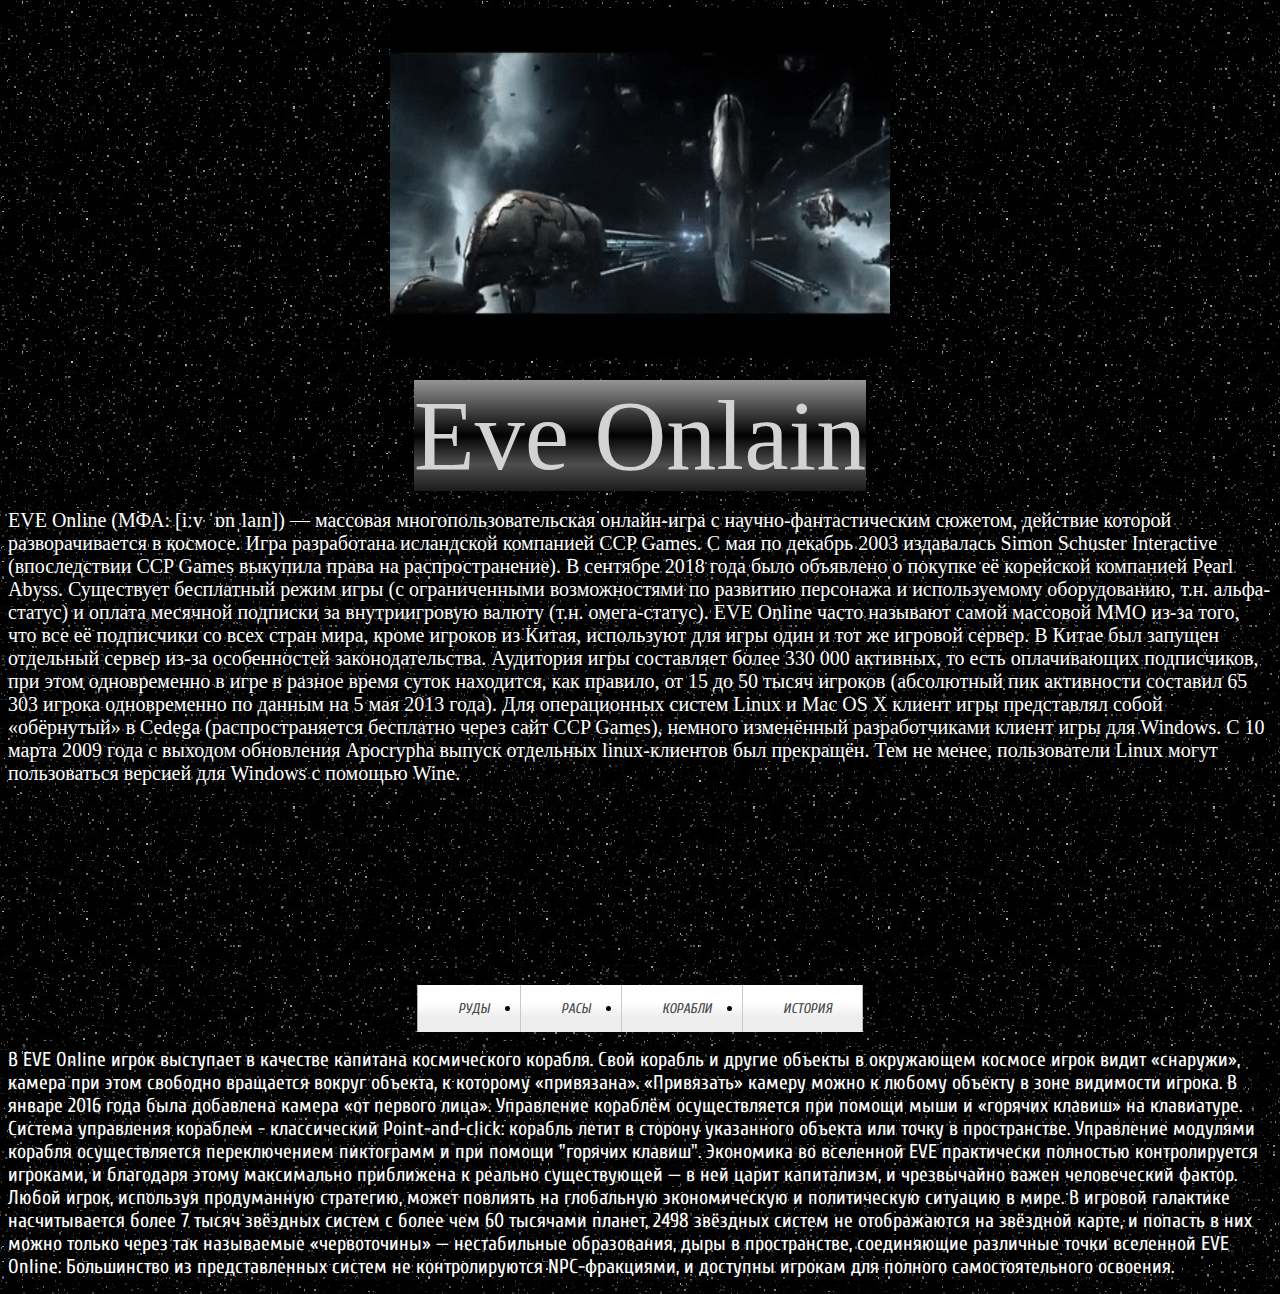
<file: index.html>
<!Doctype html>
<html lang="ru">
<head>
    
    <meta charset="utf-8">
    <title>EVE</title>
    <style>body{
        background-image: url("002.jpg" );
}</style>
    <link rel="stylesheet" type="text/css" href="eve-1.css">
    <link rel="stylesheet" type="text/css" href="eve.css">
    <link rel="stylesheet" type="text/css" href="menu.css">
    <link href="https://fonts.googleapis.com/css?family=Cuprum" rel="stylesheet">
<link rel="stylesheet" href="https://use.fontawesome.com/releases/v5.8.2/css/all.css" integrity="sha384-oS3vJWv+0UjzBfQzYUhtDYW+Pj2yciDJxpsK1OYPAYjqT085Qq/1cq5FLXAZQ7Ay" crossorigin="anonymous">
    <link rel="stylesheet">
    
    </head>
<body>
    <div class="imgCenter">  <img src="IlliterateCarelessBluefish-size_restricted.gif" width="500" height="350" ></div>
    <p><center><size>Eve Onlain</size></center></p>
 <p><white>EVE Online (МФА: [iːv ˈɒnˌlaɪn]) — массовая многопользовательская онлайн-игра с научно-фантастическим сюжетом, действие которой разворачивается в космосе. Игра разработана исландской компанией CCP Games. С мая по декабрь 2003 издавалась Simon  Schuster Interactive (впоследствии CCP Games выкупила права на распространение). В сентябре 2018 года было объявлено о покупке её корейской компанией Pearl Abyss.

Существует бесплатный режим игры (с ограниченными возможностями по развитию персонажа и используемому оборудованию, т.н. альфа-статус) и оплата месячной подписки за внутриигровую валюту (т.н. омега-статус).

EVE Online часто называют самой массовой ММО из-за того, что все её подписчики со всех стран мира, кроме игроков из Китая, используют для игры один и тот же игровой сервер. В Китае был запущен отдельный сервер из-за особенностей законодательства. Аудитория игры составляет более 330 000 активных, то есть оплачивающих подписчиков, при этом одновременно в игре в разное время суток находится, как правило, от 15 до 50 тысяч игроков (абсолютный пик активности составил 65 303 игрока одновременно по данным на 5 мая 2013 года).

     Для операционных систем Linux и Mac OS X клиент игры представлял собой «обёрнутый» в Cedega (распространяется бесплатно через сайт CCP Games), немного изменённый разработчиками клиент игры для Windows. С 10 марта 2009 года с выходом обновления Apocrypha выпуск отдельных linux-клиентов был прекращён. Тем не менее, пользователи Linux могут пользоваться версией для Windows с помощью Wine.</white></p>
    <header>
    <nav class="dws-menu">
    <ul>
    <li><a href="ruda.html"><i class="fas fa-meteor">Руды</i></a></li>
   
           <li><a href="%D1%80%D0%B0%D1%81%D1%8B.html"><i class="fas fa-users"> Расы</i> </a> 
         <ul>
        
    <li><a href="Ammar.html">Аммар</a>
    <ul>
<li><a href="Ammar%20rod.html">Родословная</a></li>
<li><a href="Ammar%20osvita.html">Учебные заведения</a>  </li>
</ul>
</li> 
<li><a href="Calradi.html">Калради</a> </li>
<li><a href="Galente.html">Галенте</a> </li>
<li><a href="Minmantar.html">Минмантар</a> </li>
           </ul></li>
           <li><a href="korabli.html"><i class="fas fa-space-shuttle solid">Корабли</i></a>   </li>
           <li><a href="istoria.html"><i class="fas fa-book solid">История</i></a></li>
    </ul>     
        </nav>
        <p><white>В EVE Online игрок выступает в качестве капитана космического корабля. Свой корабль и другие объекты в окружающем космосе игрок видит «снаружи», камера при этом свободно вращается вокруг объекта, к которому «привязана». «Привязать» камеру можно к любому объекту в зоне видимости игрока. В январе 2016 года была добавлена камера «от первого лица». Управление кораблём осуществляется при помощи мыши и «горячих клавиш» на клавиатуре. Система управления кораблем - классический Point-and-click: корабль летит в сторону указанного объекта или точку в пространстве. Управление модулями корабля осуществляется переключением пиктограмм и при помощи "горячих клавиш".

Экономика во вселенной EVE практически полностью контролируется игроками, и благодаря этому максимально приближена к реально существующей — в ней царит капитализм, и чрезвычайно важен человеческий фактор. Любой игрок, используя продуманную стратегию, может повлиять на глобальную экономическую и политическую ситуацию в мире.

В игровой галактике насчитывается более 7 тысяч звёздных систем с более чем 60 тысячами планет, 2498 звёздных систем не отображаются на звёздной карте, и попасть в них можно только через так называемые «червоточины» — нестабильные образования, дыры в пространстве, соединяющие различные точки вселенной EVE Online. Большинство из представленных систем не контролируются NPC-фракциями, и доступны игрокам для полного самостоятельного освоения.</white></p>
    </header>

    
    
        
    </body> 





</html>
</file>
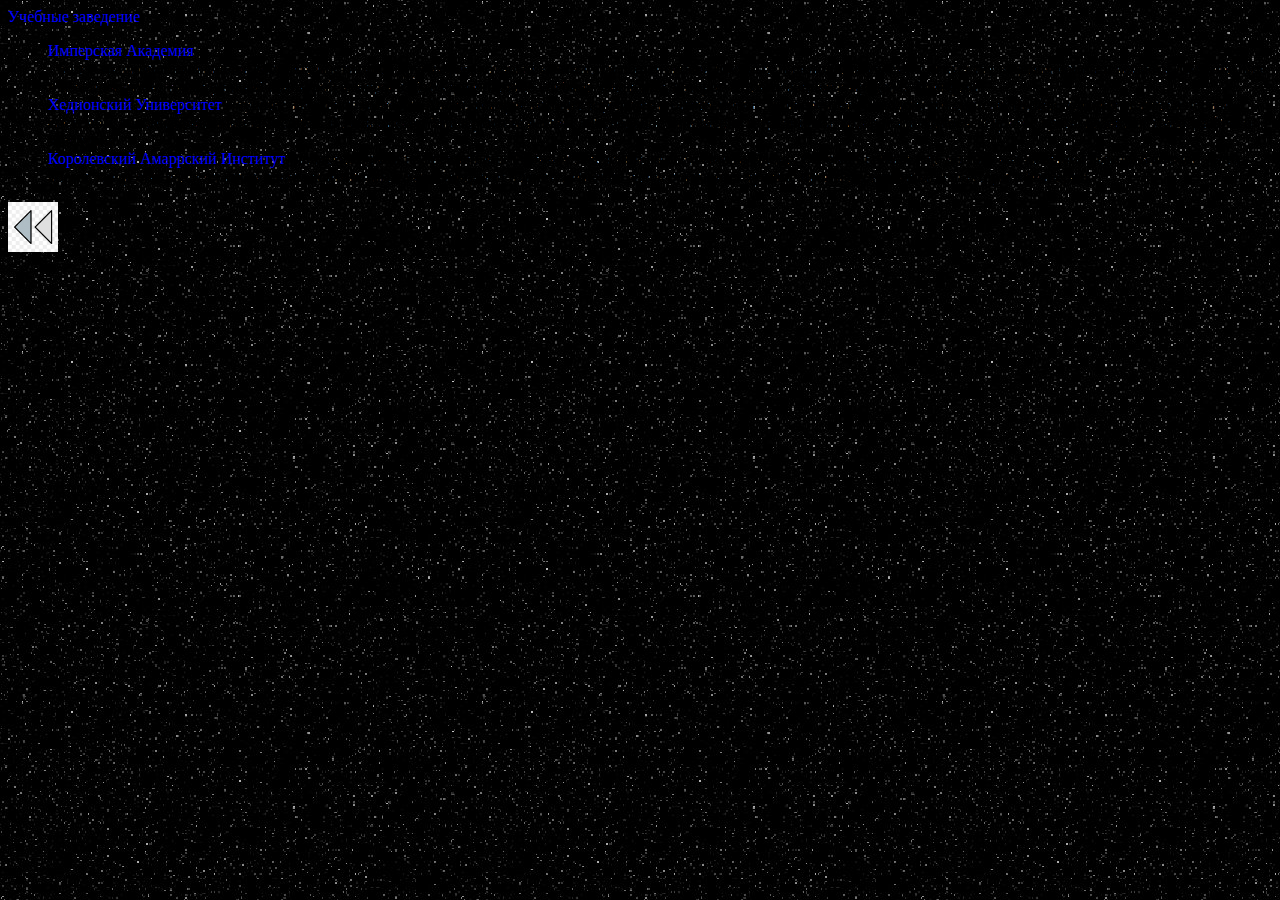
<file: Ammar osvita.html>
<html>
    <head>
    </head>
<body>
    <link rel="stylesheet" type="text/css" href="eve.css">
    <link rel="stylesheet" type="text/css" href="eve.css">    
      <p><d>Учебные заведение</d></p>
    <ul>
    <li><d>Имперская Академия</d></li>- более традиционный аналог военных институтов других рас, который занимается подготовокой военных пилотов и обучает их искусству ведения войны в космосе. Образование в нём пропитано традиционной культурой амаррцев. Это единственное учебное заведение, которое готовит воинов в пределах Империи.
        <li><d>Хедионский Университет</d> - лучшее заведение империи Amarr, которое готовит торговцев и бизнесменов. Университет расположен в системе Hedion, которая является первой системой, колонизированной Империей. В Хедионском Университете весьма либеральное отношение к традициям, которое сложилось за долгое время развития этого учебного заведения.</li>
        <li><d>Королевский Амаррский Институт</d>- является одним из древнейших учебных заведений во всём Новом Эдеме. Он был основан ещё до того как амаррцы вышли в космос - в то время, когда они владели лишь одним континетом на своей родной планете. Именно здесь обучаются лучшие производственники и шахтёры в Империи.</li>    
    </ul>
    <style>body{
        background-image: url("002.jpg" );
}</style>
     <a href="EVE.html"><img src="pngtree-vector-backward-arrows-icon-png-image_313512.jpg" width="50" height="50" ></a>
    </body>
</html>
</file>
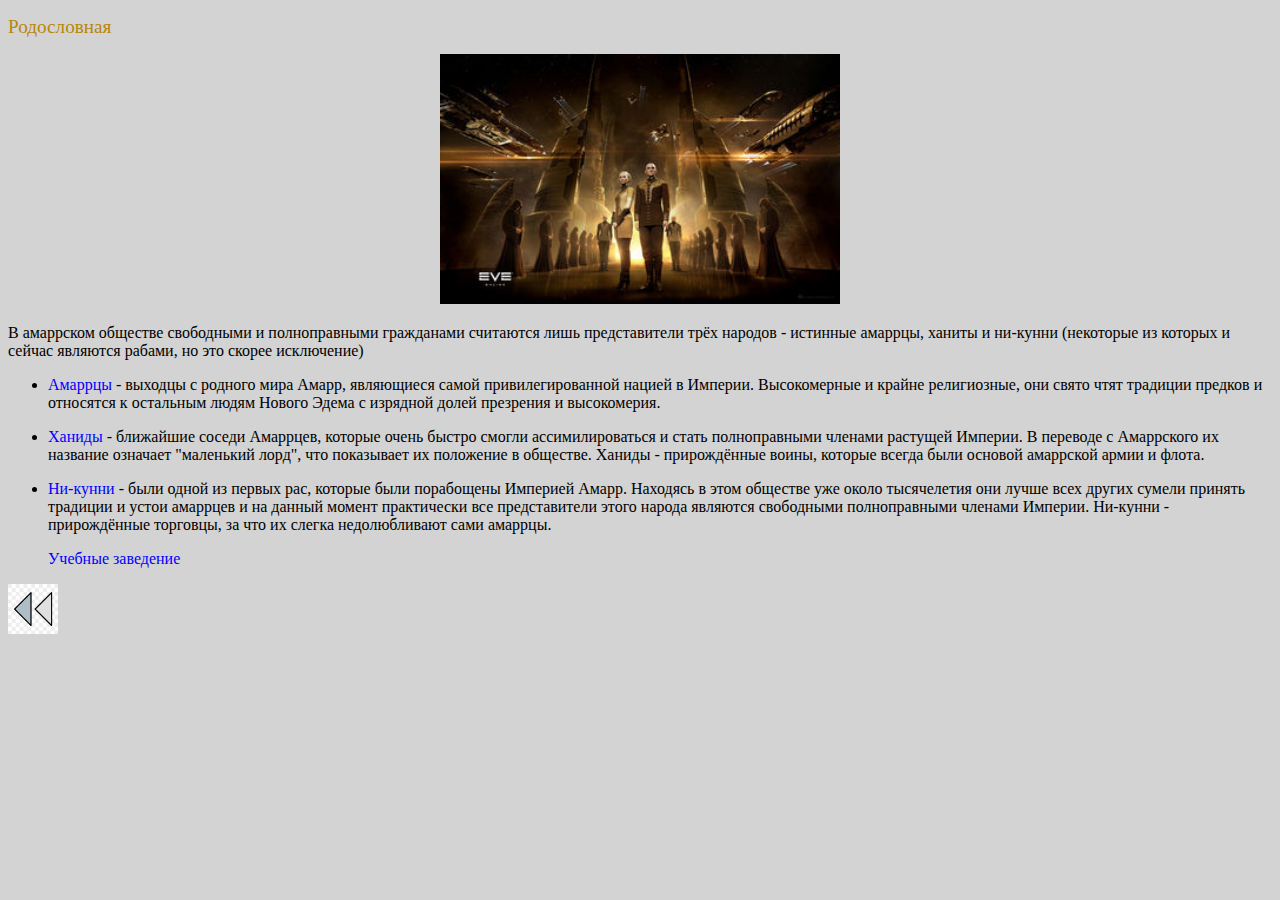
<file: Ammar rod.html>
<!Doctype html>
<html>
    <head>
    </head>
<body>
    <link rel="stylesheet" type="text/css" href="eve.css">
    <link rel="stylesheet" type="text/css" href="eve.css">    
    <p><big><v> Родословная</v></big> </p>
     <i> <div class="imgCenter"> <img src="amar.jpg" width="400" height="250" ></div></i>  
    <p>В амаррском обществе свободными и полноправными гражданами считаются лишь представители трёх народов - истинные амаррцы, ханиты и ни-кунни (некоторые из которых и сейчас являются рабами, но это скорее исключение)</p>
    <ul>
        <li><p><d>Амаррцы</d> - выходцы с родного мира Амарр, являющиеся самой привилегированной нацией в Империи. Высокомерные и крайне религиозные, они свято чтят традиции предков и относятся к остальным людям Нового Эдема с изрядной долей презрения и высокомерия.</p></li>
        <li> <p><d> Ханиды</d> - ближайшие соседи Амаррцев, которые очень быстро смогли ассимилироваться и стать полноправными членами растущей Империи. В переводе с Амаррского их название означает "маленький лорд", что показывает их положение в обществе. Ханиды - прирождённые воины, которые всегда были основой амаррской армии и флота.</p></li>
        <li><p><d>Ни-кунни</d> - были одной из первых рас, которые были порабощены Империей Амарр. Находясь в этом обществе уже около тысячелетия они лучше всех других сумели принять традиции и устои амаррцев и на данный момент практически все представители этого народа являются свободными полноправными членами Империи. Ни-кунни - прирождённые торговцы, за что их слегка недолюбливают сами амаррцы.</p></li>
    <p><d>Учебные заведение</d></p>
    </ul>
     <a href="EVE.html"><img src="pngtree-vector-backward-arrows-icon-png-image_313512.jpg" width="50" height="50" ></a>
    </body>
</html>
</file>
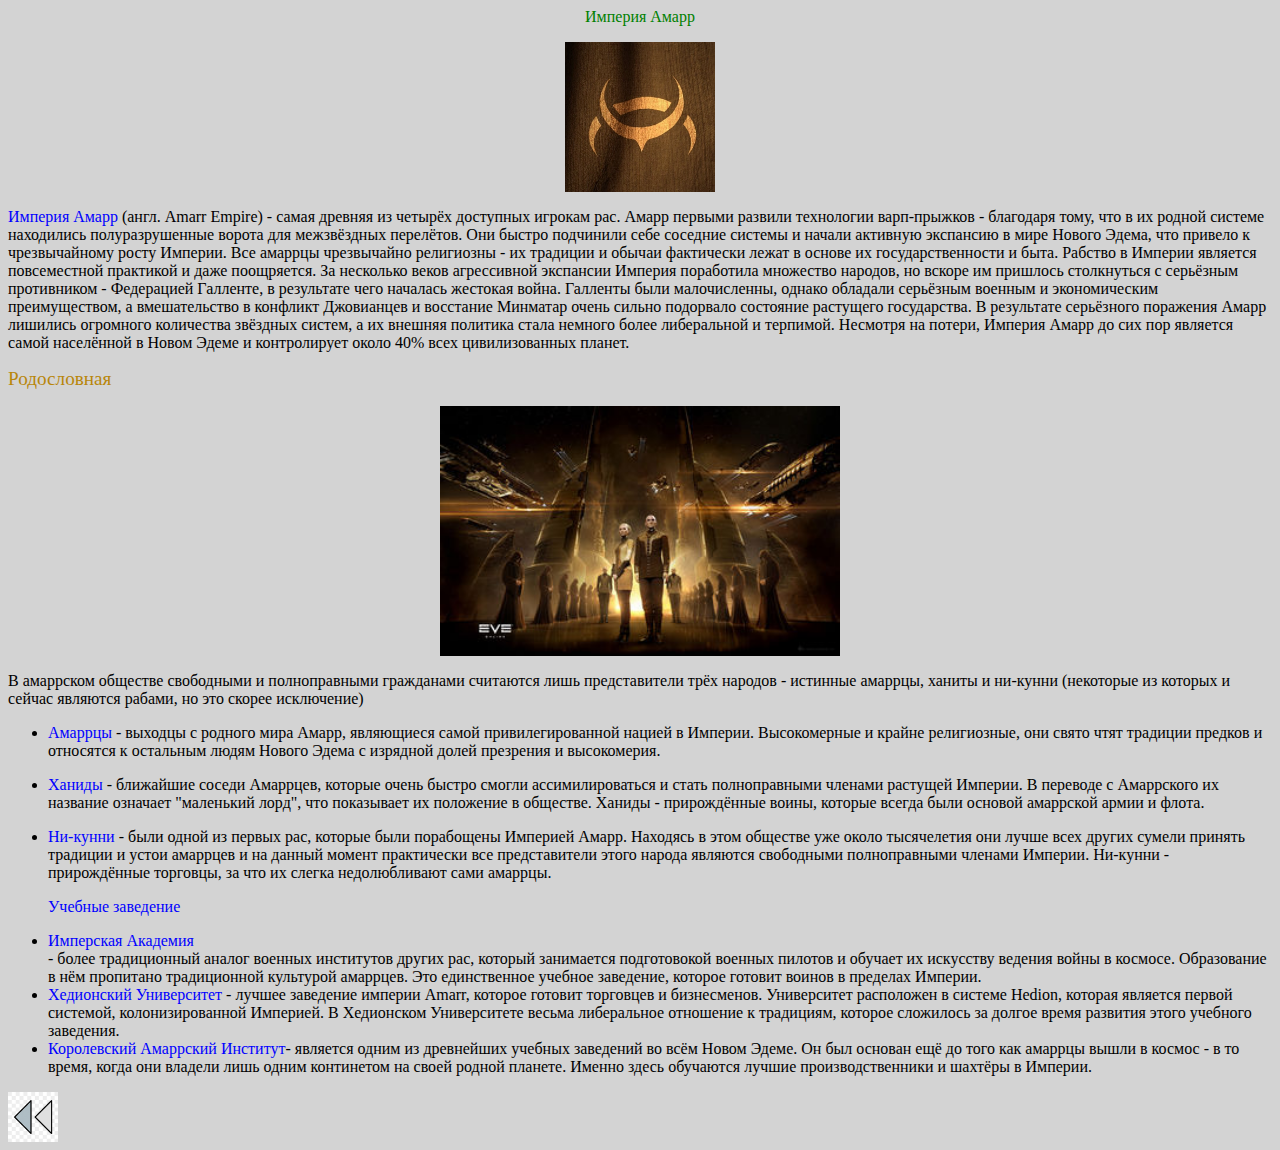
<file: Ammar.html>
<html>
    <head>
    </head>
<body>
    <link rel="stylesheet" type="text/css" href="eve.css">
    <link rel="stylesheet" type="text/css" href="eve.css">       
    <z><p>Империя Амарр</p></z> 
    <div class="imgCenter"> <img src="%D0%A4%D0%BB%D0%B0%D0%B3_%D0%B0%D0%BC%D0%B0%D1%80%D1%80.png" height="150" width="150"></div>
    <p> <d>Империя Амарр</d> (англ. Amarr Empire) - самая древняя из четырёх доступных игрокам рас. Амарр первыми развили технологии варп-прыжков - благодаря тому, что в их родной системе находились полуразрушенные ворота для межзвёздных перелётов. Они быстро подчинили себе соседние системы и начали активную экспансию в мире Нового Эдема, что привело к чрезвычайному росту Империи.
Все амаррцы чрезвычайно религиозны - их традиции и обычаи фактически лежат в основе их государственности и быта. Рабство в Империи является повсеместной практикой и даже поощряется. За несколько веков агрессивной экспансии Империя поработила множество народов, но вскоре им пришлось столкнуться с серьёзным противником - Федерацией Галленте, в результате чего началась жестокая война. Галленты были малочисленны, однако обладали серьёзным военным и экономическим преимуществом, а вмешательство в конфликт Джовианцев и восстание Минматар очень сильно подорвало состояние растущего государства.
В результате серьёзного поражения Амарр лишились огромного количества звёздных систем, а их внешняя политика стала немного более либеральной и терпимой. Несмотря на потери, Империя Амарр до сих пор является самой населённой в Новом Эдеме и контролирует около 40% всех цивилизованных планет. 
</p>
    <p><big><v> Родословная</v></big> </p>
     <i> <div class="imgCenter"> <img src="amar.jpg" width="400" height="250" ></div></i>  
    <p>В амаррском обществе свободными и полноправными гражданами считаются лишь представители трёх народов - истинные амаррцы, ханиты и ни-кунни (некоторые из которых и сейчас являются рабами, но это скорее исключение)</p>
    <ul>
        <li><p><d>Амаррцы</d> - выходцы с родного мира Амарр, являющиеся самой привилегированной нацией в Империи. Высокомерные и крайне религиозные, они свято чтят традиции предков и относятся к остальным людям Нового Эдема с изрядной долей презрения и высокомерия.</p></li>
        <li> <p><d> Ханиды</d> - ближайшие соседи Амаррцев, которые очень быстро смогли ассимилироваться и стать полноправными членами растущей Империи. В переводе с Амаррского их название означает "маленький лорд", что показывает их положение в обществе. Ханиды - прирождённые воины, которые всегда были основой амаррской армии и флота.</p></li>
        <li><p><d>Ни-кунни</d> - были одной из первых рас, которые были порабощены Империей Амарр. Находясь в этом обществе уже около тысячелетия они лучше всех других сумели принять традиции и устои амаррцев и на данный момент практически все представители этого народа являются свободными полноправными членами Империи. Ни-кунни - прирождённые торговцы, за что их слегка недолюбливают сами амаррцы.</p></li>
    <p><d>Учебные заведение</d></p>
    </ul>
    <ul>
    <li><d>Имперская Академия</d></li>- более традиционный аналог военных институтов других рас, который занимается подготовокой военных пилотов и обучает их искусству ведения войны в космосе. Образование в нём пропитано традиционной культурой амаррцев. Это единственное учебное заведение, которое готовит воинов в пределах Империи.
        <li><d>Хедионский Университет</d> - лучшее заведение империи Amarr, которое готовит торговцев и бизнесменов. Университет расположен в системе Hedion, которая является первой системой, колонизированной Империей. В Хедионском Университете весьма либеральное отношение к традициям, которое сложилось за долгое время развития этого учебного заведения.</li>
        <li><d>Королевский Амаррский Институт</d>- является одним из древнейших учебных заведений во всём Новом Эдеме. Он был основан ещё до того как амаррцы вышли в космос - в то время, когда они владели лишь одним континетом на своей родной планете. Именно здесь обучаются лучшие производственники и шахтёры в Империи.</li>    
    </ul>
     <a href="EVE.html"><img src="pngtree-vector-backward-arrows-icon-png-image_313512.jpg" width="50" height="50" ></a>
    </body>
</html>
</file>
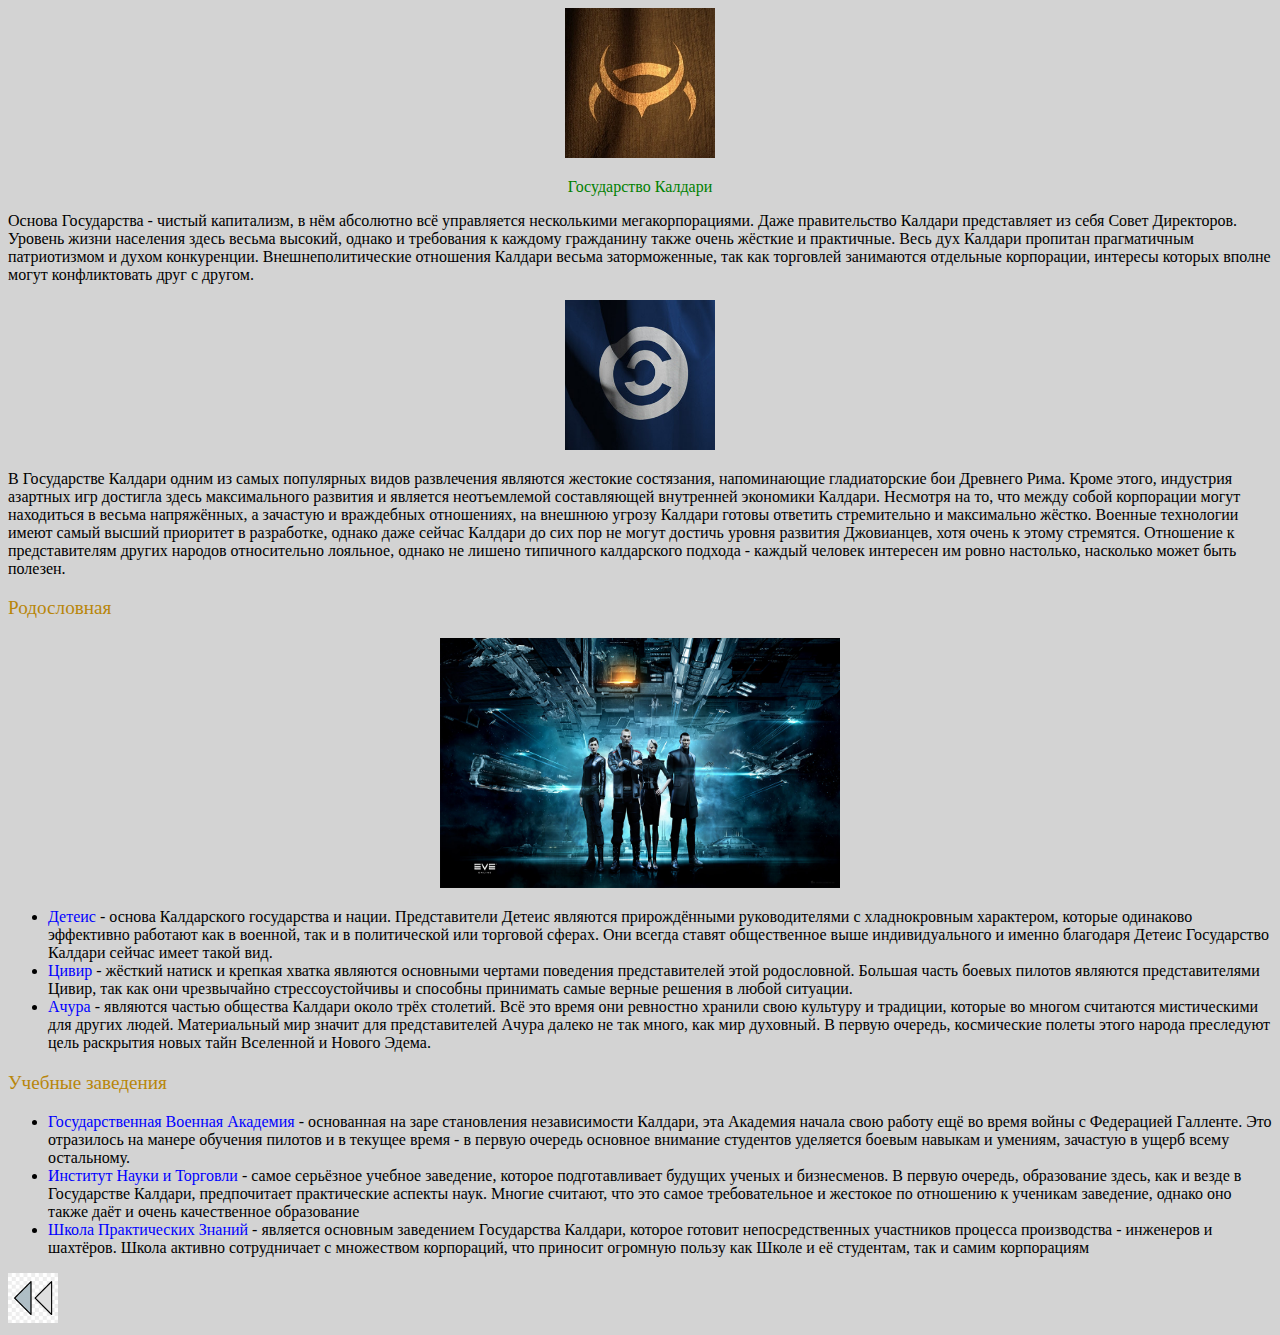
<file: Calradi.html>
<!Doctype html>
<html>
    <head>
    </head>
<body>
    <link rel="stylesheet" type="text/css" href="eve.css">
    <link rel="stylesheet" type="text/css" href="eve.css">      
    <div class="imgCenter"> <img src="%D0%A4%D0%BB%D0%B0%D0%B3_%D0%B0%D0%BC%D0%B0%D1%80%D1%80.png" height="150" width="150"></div> <z> <p>Государство Калдари</p></z>
<p>Основа Государства - чистый капитализм, в нём абсолютно всё управляется несколькими мегакорпорациями. Даже правительство Калдари представляет из себя Совет Директоров. Уровень жизни населения здесь весьма высокий, однако и требования к каждому гражданину также очень жёсткие и практичные. Весь дух Калдари пропитан прагматичным патриотизмом и духом конкуренции. Внешнеполитические отношения Калдари весьма заторможенные, так как торговлей занимаются отдельные корпорации, интересы которых вполне могут конфликтовать друг с другом.
</p>
    <div class="imgCenter"><img src="%D0%A4%D0%BB%D0%B0%D0%B3_%D0%BA%D0%B0%D0%BB%D0%B4%D0%B0%D1%80%D0%B8.png" height="150" width="150"></div> 
    <p>В Государстве Калдари одним из самых популярных видов развлечения являются жестокие состязания, напоминающие гладиаторские бои Древнего Рима. Кроме этого, индустрия азартных игр достигла здесь максимального развития и является неотъемлемой составляющей внутренней экономики Калдари.
Несмотря на то, что между собой корпорации могут находиться в весьма напряжённых, а зачастую и враждебных отношениях, на внешнюю угрозу Калдари готовы ответить стремительно и максимально жёстко. Военные технологии имеют самый высший приоритет в разработке, однако даже сейчас Калдари до сих пор не могут достичь уровня развития Джовианцев, хотя очень к этому стремятся.
Отношение к представителям других народов относительно лояльное, однако не лишено типичного калдарского подхода - каждый человек интересен им ровно настолько, насколько может быть полезен.
</p>
    <big><p><v> Родословная</v></p></big>   
    <div class="imgCenter">   <img src="caldari4.jpg" width="400" height="250" ></div>
    <ul>
        <li><d>Детеис</d> - основа Калдарского государства и нации. Представители Детеис являются прирождёнными руководителями с хладнокровным характером, которые одинаково эффективно работают как в военной, так и в политической или торговой сферах. Они всегда ставят общественное выше индивидуального и именно благодаря Детеис Государство Калдари сейчас имеет такой вид.</li>
        <li><d>Цивир</d> - жёсткий натиск и крепкая хватка являются основными чертами поведения представителей этой родословной. Большая часть боевых пилотов являются представителями Цивир, так как они чрезвычайно стрессоустойчивы и способны принимать самые верные решения в любой ситуации.</li>
        <li><d>Ачура</d> - являются частью общества Калдари около трёх столетий. Всё это время они ревностно хранили свою культуру и традиции, которые во многом считаются мистическими для других людей. Материальный мир значит для представителей Ачура далеко не так много, как мир духовный. В первую очередь, космические полеты этого народа преследуют цель раскрытия новых тайн Вселенной и Нового Эдема.</li>
    </ul>
    <big><v><p>Учебные заведения</p></v></big>
    <ul>
    <li><d>Государственная Военная Академия</d> - основанная на заре становления независимости Калдари, эта Академия начала свою работу ещё во время войны с Федерацией Галленте. Это отразилось на манере обучения пилотов и в текущее время - в первую очередь основное внимание студентов уделяется боевым навыкам и умениям, зачастую в ущерб всему остальному.</li>
        <li><d>Институт Науки и Торговли</d> - самое серьёзное учебное заведение, которое подготавливает будущих ученых и бизнесменов. В первую очередь, образование здесь, как и везде в Государстве Калдари, предпочитает практические аспекты наук. Многие считают, что это самое требовательное и жестокое по отношению к ученикам заведение, однако оно также даёт и очень качественное образование</li>
        <li><d>Школа Практических Знаний    </d> - является основным заведением Государства Калдари, которое готовит непосредственных участников процесса производства - инженеров и шахтёров. Школа активно сотрудничает с множеством корпораций, что приносит огромную пользу как Школе и её студентам, так и самим корпорациям</li>
    </ul>
     <a href="EVE.html"><img src="pngtree-vector-backward-arrows-icon-png-image_313512.jpg" width="50" height="50" ></a>
    </body>
</html>
</file>
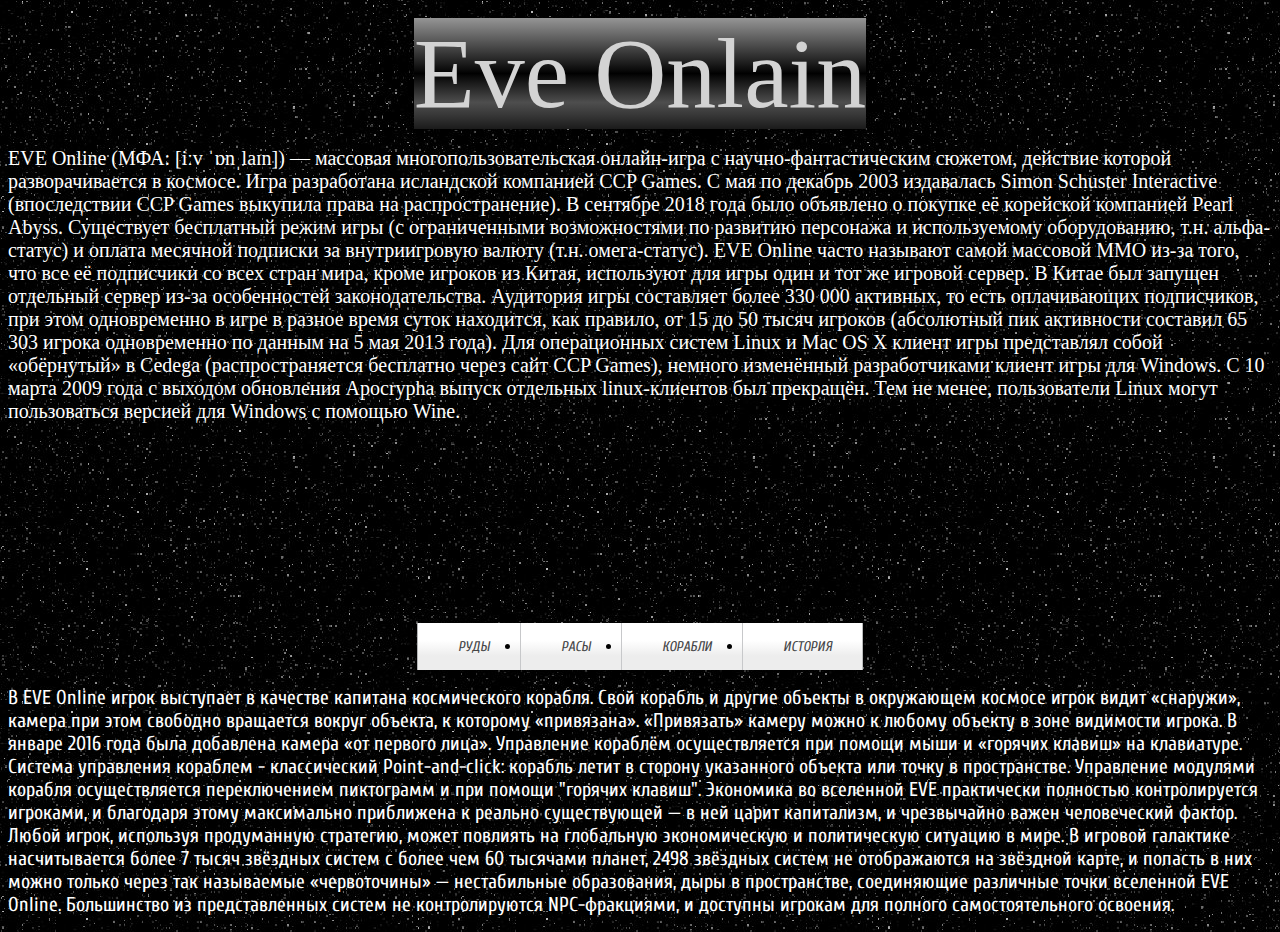
<file: EVE.html>
<!Doctype html>
<html lang="ru">
<head>
    <meta charset="utf-8">
    <title>EVE</title>
    <style>body{
        background-image: url("002.jpg" );
}</style>
    <link rel="stylesheet" type="text/css" href="eve-1.css">
    <link rel="stylesheet" type="text/css" href="eve.css">
    <link rel="stylesheet" type="text/css" href="menu.css">
    <link href="https://fonts.googleapis.com/css?family=Cuprum" rel="stylesheet">
<link rel="stylesheet" href="https://use.fontawesome.com/releases/v5.8.2/css/all.css" integrity="sha384-oS3vJWv+0UjzBfQzYUhtDYW+Pj2yciDJxpsK1OYPAYjqT085Qq/1cq5FLXAZQ7Ay" crossorigin="anonymous">
    <link rel="stylesheet">
    
    </head>
<body>
    <p><center><size>Eve Onlain</size></center></p>
 <p><white>EVE Online (МФА: [iːv ˈɒnˌlaɪn]) — массовая многопользовательская онлайн-игра с научно-фантастическим сюжетом, действие которой разворачивается в космосе. Игра разработана исландской компанией CCP Games. С мая по декабрь 2003 издавалась Simon  Schuster Interactive (впоследствии CCP Games выкупила права на распространение). В сентябре 2018 года было объявлено о покупке её корейской компанией Pearl Abyss.

Существует бесплатный режим игры (с ограниченными возможностями по развитию персонажа и используемому оборудованию, т.н. альфа-статус) и оплата месячной подписки за внутриигровую валюту (т.н. омега-статус).

EVE Online часто называют самой массовой ММО из-за того, что все её подписчики со всех стран мира, кроме игроков из Китая, используют для игры один и тот же игровой сервер. В Китае был запущен отдельный сервер из-за особенностей законодательства. Аудитория игры составляет более 330 000 активных, то есть оплачивающих подписчиков, при этом одновременно в игре в разное время суток находится, как правило, от 15 до 50 тысяч игроков (абсолютный пик активности составил 65 303 игрока одновременно по данным на 5 мая 2013 года).

     Для операционных систем Linux и Mac OS X клиент игры представлял собой «обёрнутый» в Cedega (распространяется бесплатно через сайт CCP Games), немного изменённый разработчиками клиент игры для Windows. С 10 марта 2009 года с выходом обновления Apocrypha выпуск отдельных linux-клиентов был прекращён. Тем не менее, пользователи Linux могут пользоваться версией для Windows с помощью Wine.</white></p>
    <header>
    <nav class="dws-menu">
    <ul>
    <li><a href="ruda.html"><i class="fas fa-meteor">Руды</i></a></li>
   
           <li><a href="%D1%80%D0%B0%D1%81%D1%8B.html"><i class="fas fa-users"> Расы</i> </a> 
         <ul>
        
    <li><a href="Ammar.html">Аммар</a>
    <ul>
<li><a href="Ammar%20rod.html">Родословная</a></li>
<li><a href="Ammar%20osvita.html">Учебные заведения</a>  </li>
</ul>
</li> 
<li><a href="Calradi.html">Калради</a> </li>
<li><a href="Galente.html">Галенте</a> </li>
<li><a href="Minmantar.html">Минмантар</a> </li>
           </ul></li>
           <li><a href="korabli.html"><i class="fas fa-space-shuttle solid">Корабли</i></a>   </li>
           <li><a href="istoria.html"><i class="fas fa-book solid">История</i></a></li>
    </ul>     
        </nav>
        <p><white>В EVE Online игрок выступает в качестве капитана космического корабля. Свой корабль и другие объекты в окружающем космосе игрок видит «снаружи», камера при этом свободно вращается вокруг объекта, к которому «привязана». «Привязать» камеру можно к любому объекту в зоне видимости игрока. В январе 2016 года была добавлена камера «от первого лица». Управление кораблём осуществляется при помощи мыши и «горячих клавиш» на клавиатуре. Система управления кораблем - классический Point-and-click: корабль летит в сторону указанного объекта или точку в пространстве. Управление модулями корабля осуществляется переключением пиктограмм и при помощи "горячих клавиш".

Экономика во вселенной EVE практически полностью контролируется игроками, и благодаря этому максимально приближена к реально существующей — в ней царит капитализм, и чрезвычайно важен человеческий фактор. Любой игрок, используя продуманную стратегию, может повлиять на глобальную экономическую и политическую ситуацию в мире.

В игровой галактике насчитывается более 7 тысяч звёздных систем с более чем 60 тысячами планет, 2498 звёздных систем не отображаются на звёздной карте, и попасть в них можно только через так называемые «червоточины» — нестабильные образования, дыры в пространстве, соединяющие различные точки вселенной EVE Online. Большинство из представленных систем не контролируются NPC-фракциями, и доступны игрокам для полного самостоятельного освоения.</white></p>
    </header>

    
    
        
    </body> 





</html>
</file>
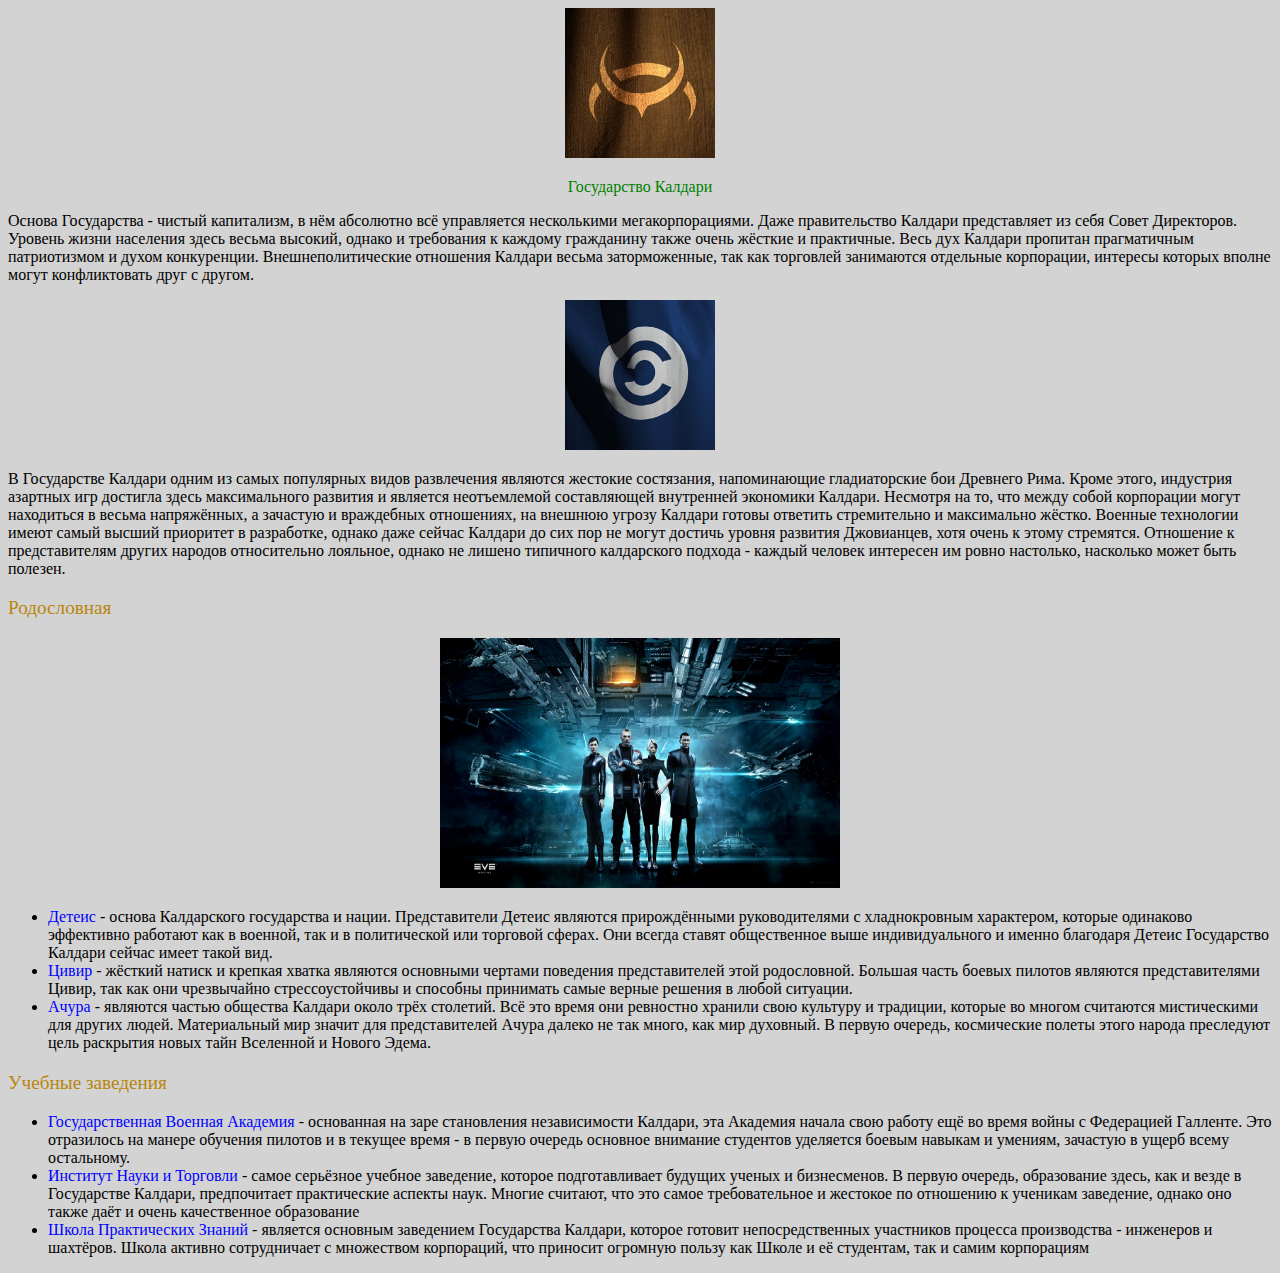
<file: Galante.html>
<!Doctype html>
<html>
    <head>
    </head>
<body>
    <link rel="stylesheet" type="text/css" href="eve.css">
    <link rel="stylesheet" type="text/css" href="eve.css">      
    <div class="imgCenter"> <img src="%D0%A4%D0%BB%D0%B0%D0%B3_%D0%B0%D0%BC%D0%B0%D1%80%D1%80.png" height="150" width="150"></div> <z> <p>Государство Калдари</p></z>
<p>Основа Государства - чистый капитализм, в нём абсолютно всё управляется несколькими мегакорпорациями. Даже правительство Калдари представляет из себя Совет Директоров. Уровень жизни населения здесь весьма высокий, однако и требования к каждому гражданину также очень жёсткие и практичные. Весь дух Калдари пропитан прагматичным патриотизмом и духом конкуренции. Внешнеполитические отношения Калдари весьма заторможенные, так как торговлей занимаются отдельные корпорации, интересы которых вполне могут конфликтовать друг с другом.
</p>
    <div class="imgCenter"><img src="%D0%A4%D0%BB%D0%B0%D0%B3_%D0%BA%D0%B0%D0%BB%D0%B4%D0%B0%D1%80%D0%B8.png" height="150" width="150"></div> 
    <p>В Государстве Калдари одним из самых популярных видов развлечения являются жестокие состязания, напоминающие гладиаторские бои Древнего Рима. Кроме этого, индустрия азартных игр достигла здесь максимального развития и является неотъемлемой составляющей внутренней экономики Калдари.
Несмотря на то, что между собой корпорации могут находиться в весьма напряжённых, а зачастую и враждебных отношениях, на внешнюю угрозу Калдари готовы ответить стремительно и максимально жёстко. Военные технологии имеют самый высший приоритет в разработке, однако даже сейчас Калдари до сих пор не могут достичь уровня развития Джовианцев, хотя очень к этому стремятся.
Отношение к представителям других народов относительно лояльное, однако не лишено типичного калдарского подхода - каждый человек интересен им ровно настолько, насколько может быть полезен.
</p>
    <big><p><v> Родословная</v></p></big>   
    <div class="imgCenter">   <img src="caldari4.jpg" width="400" height="250" ></div>
    <ul>
        <li><d>Детеис</d> - основа Калдарского государства и нации. Представители Детеис являются прирождёнными руководителями с хладнокровным характером, которые одинаково эффективно работают как в военной, так и в политической или торговой сферах. Они всегда ставят общественное выше индивидуального и именно благодаря Детеис Государство Калдари сейчас имеет такой вид.</li>
        <li><d>Цивир</d> - жёсткий натиск и крепкая хватка являются основными чертами поведения представителей этой родословной. Большая часть боевых пилотов являются представителями Цивир, так как они чрезвычайно стрессоустойчивы и способны принимать самые верные решения в любой ситуации.</li>
        <li><d>Ачура</d> - являются частью общества Калдари около трёх столетий. Всё это время они ревностно хранили свою культуру и традиции, которые во многом считаются мистическими для других людей. Материальный мир значит для представителей Ачура далеко не так много, как мир духовный. В первую очередь, космические полеты этого народа преследуют цель раскрытия новых тайн Вселенной и Нового Эдема.</li>
    </ul>
    <big><v><p>Учебные заведения</p></v></big>
    <ul>
    <li><d>Государственная Военная Академия</d> - основанная на заре становления независимости Калдари, эта Академия начала свою работу ещё во время войны с Федерацией Галленте. Это отразилось на манере обучения пилотов и в текущее время - в первую очередь основное внимание студентов уделяется боевым навыкам и умениям, зачастую в ущерб всему остальному.</li>
        <li><d>Институт Науки и Торговли</d> - самое серьёзное учебное заведение, которое подготавливает будущих ученых и бизнесменов. В первую очередь, образование здесь, как и везде в Государстве Калдари, предпочитает практические аспекты наук. Многие считают, что это самое требовательное и жестокое по отношению к ученикам заведение, однако оно также даёт и очень качественное образование</li>
        <li><d>Школа Практических Знаний    </d> - является основным заведением Государства Калдари, которое готовит непосредственных участников процесса производства - инженеров и шахтёров. Школа активно сотрудничает с множеством корпораций, что приносит огромную пользу как Школе и её студентам, так и самим корпорациям</li>
    </ul>
    </body>
</html>
</file>
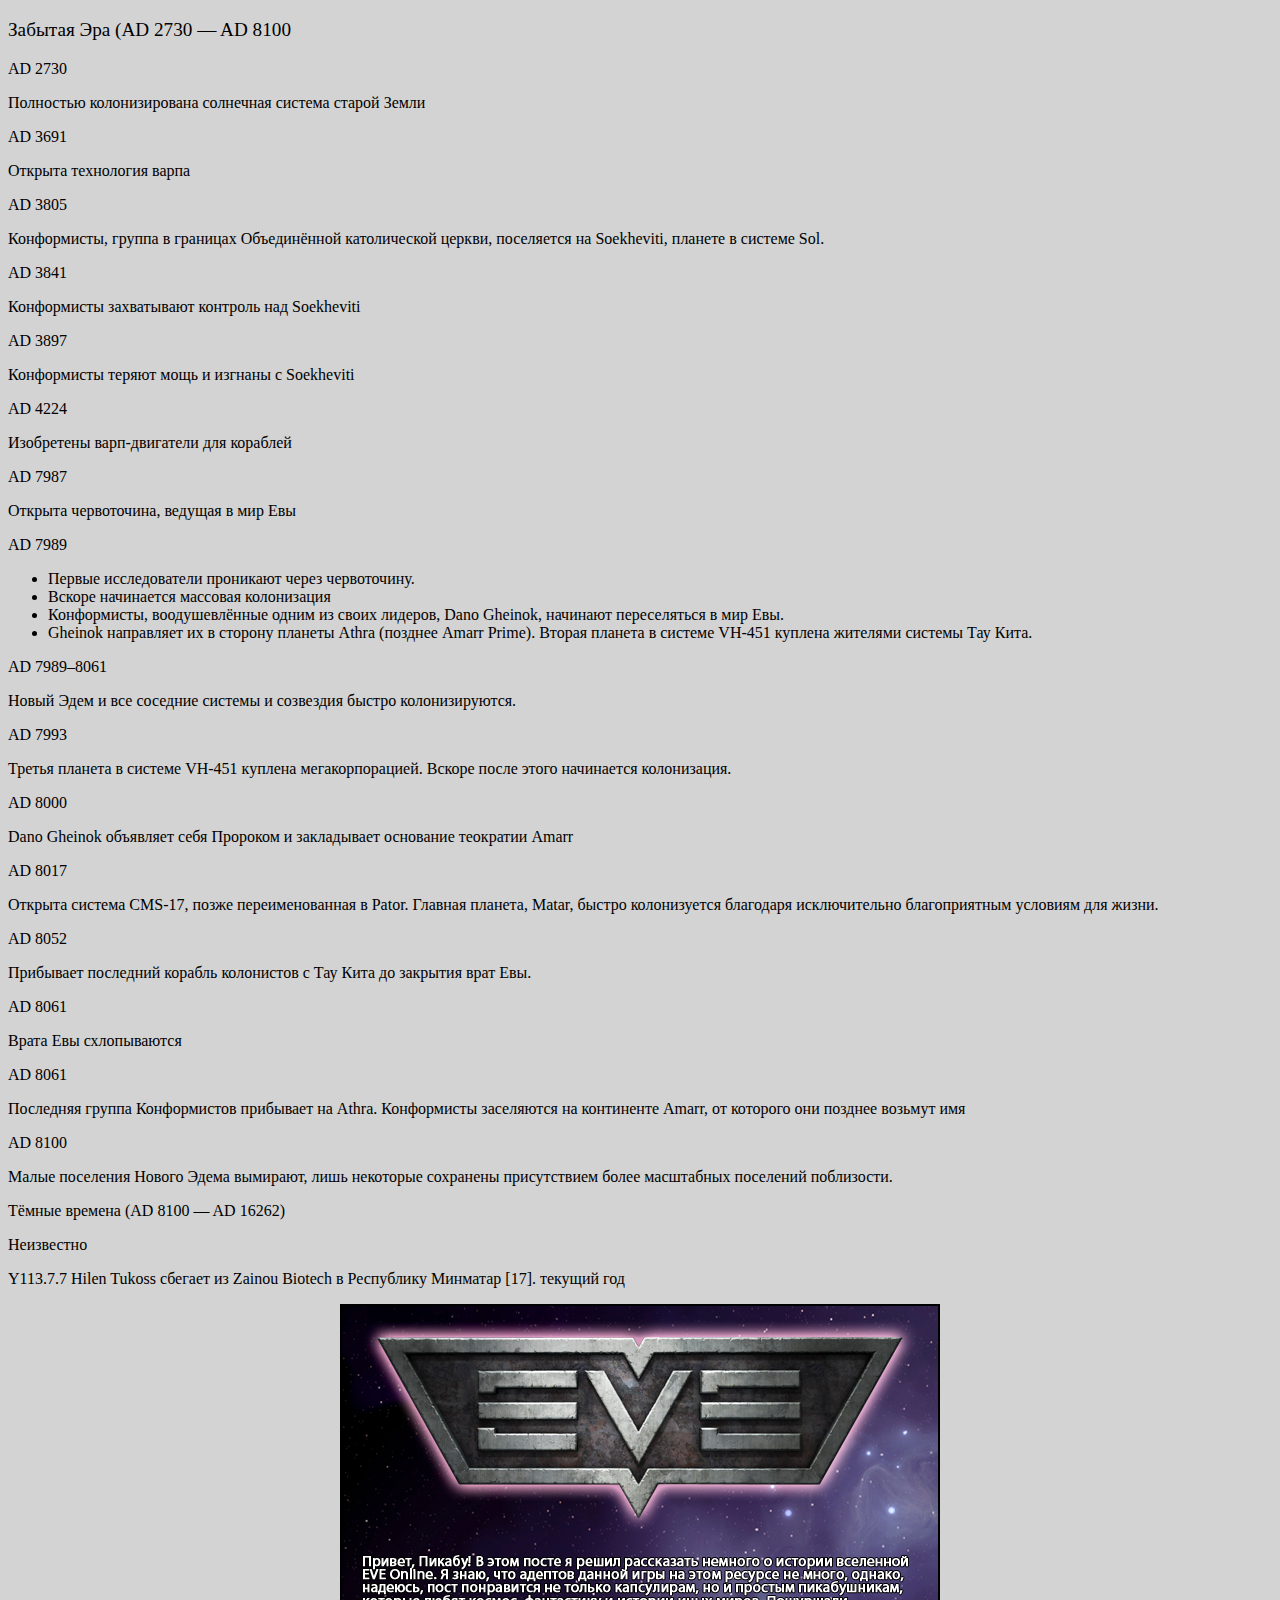
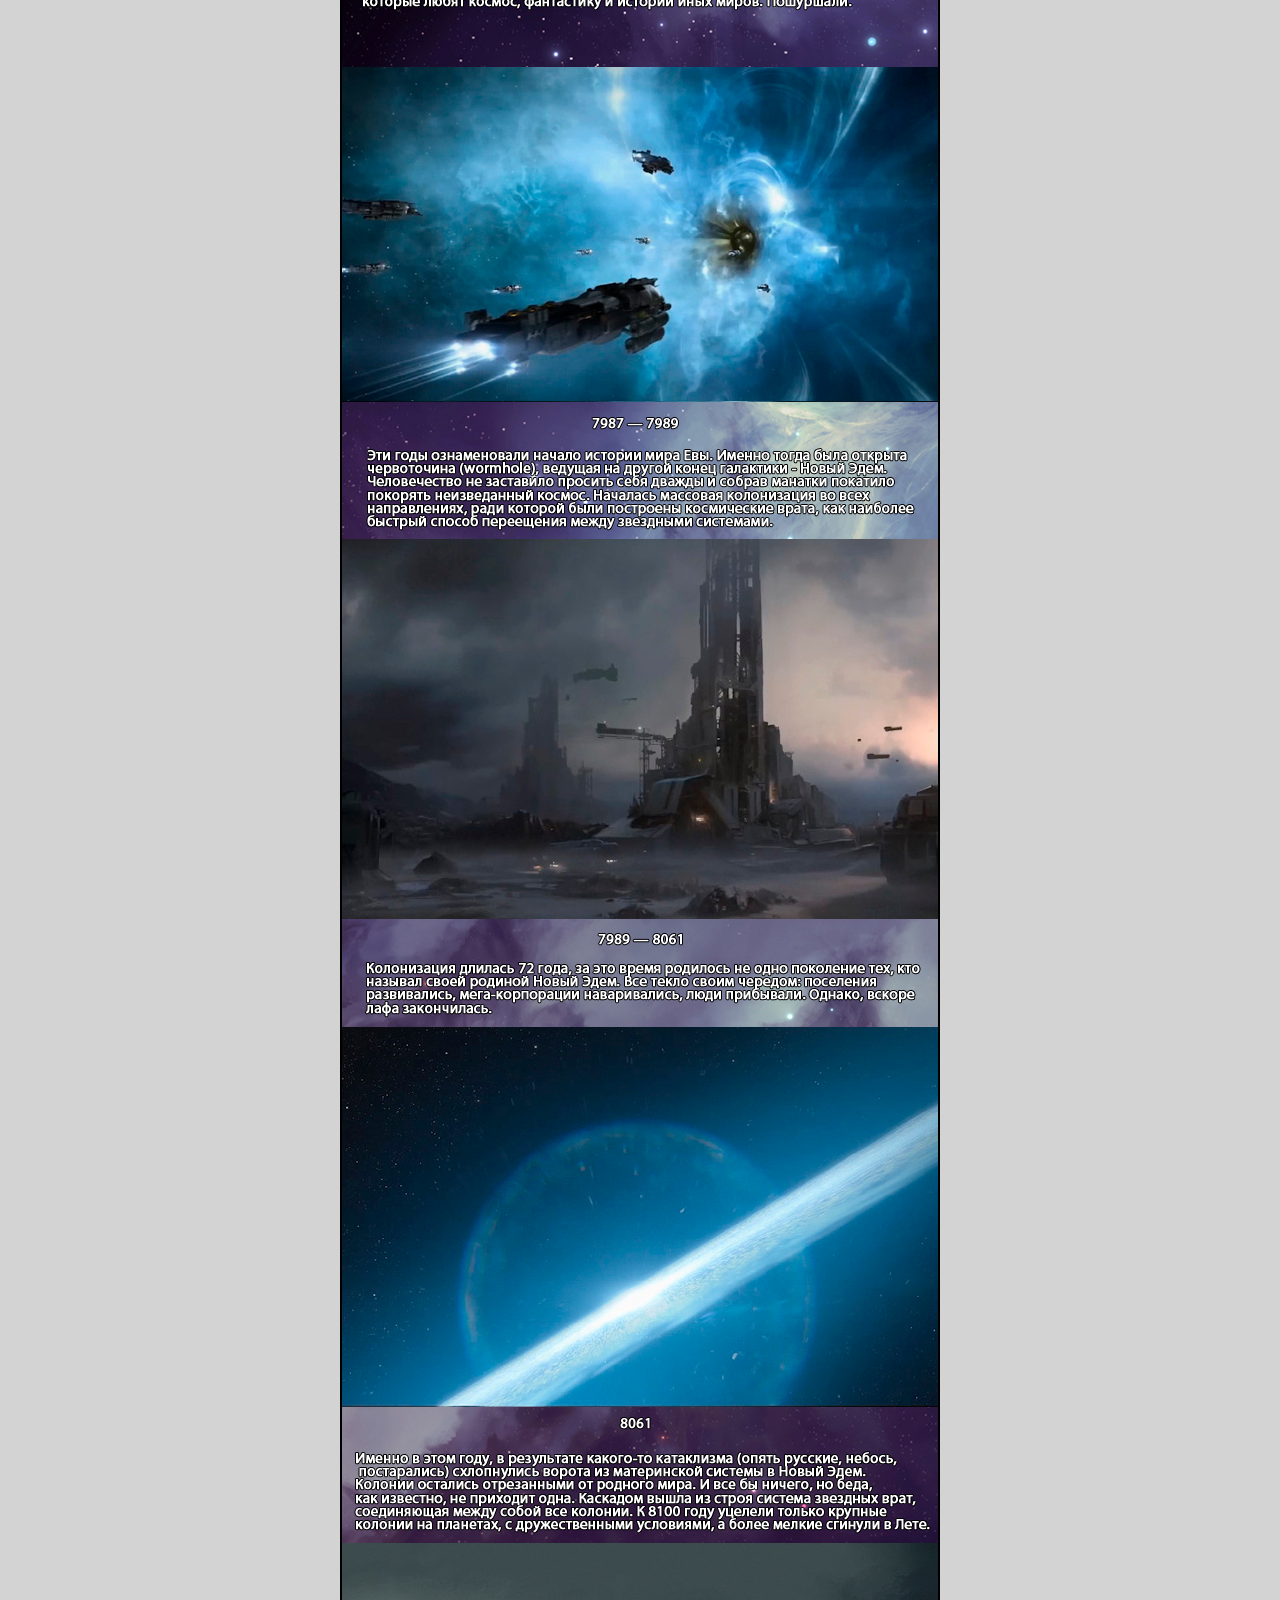
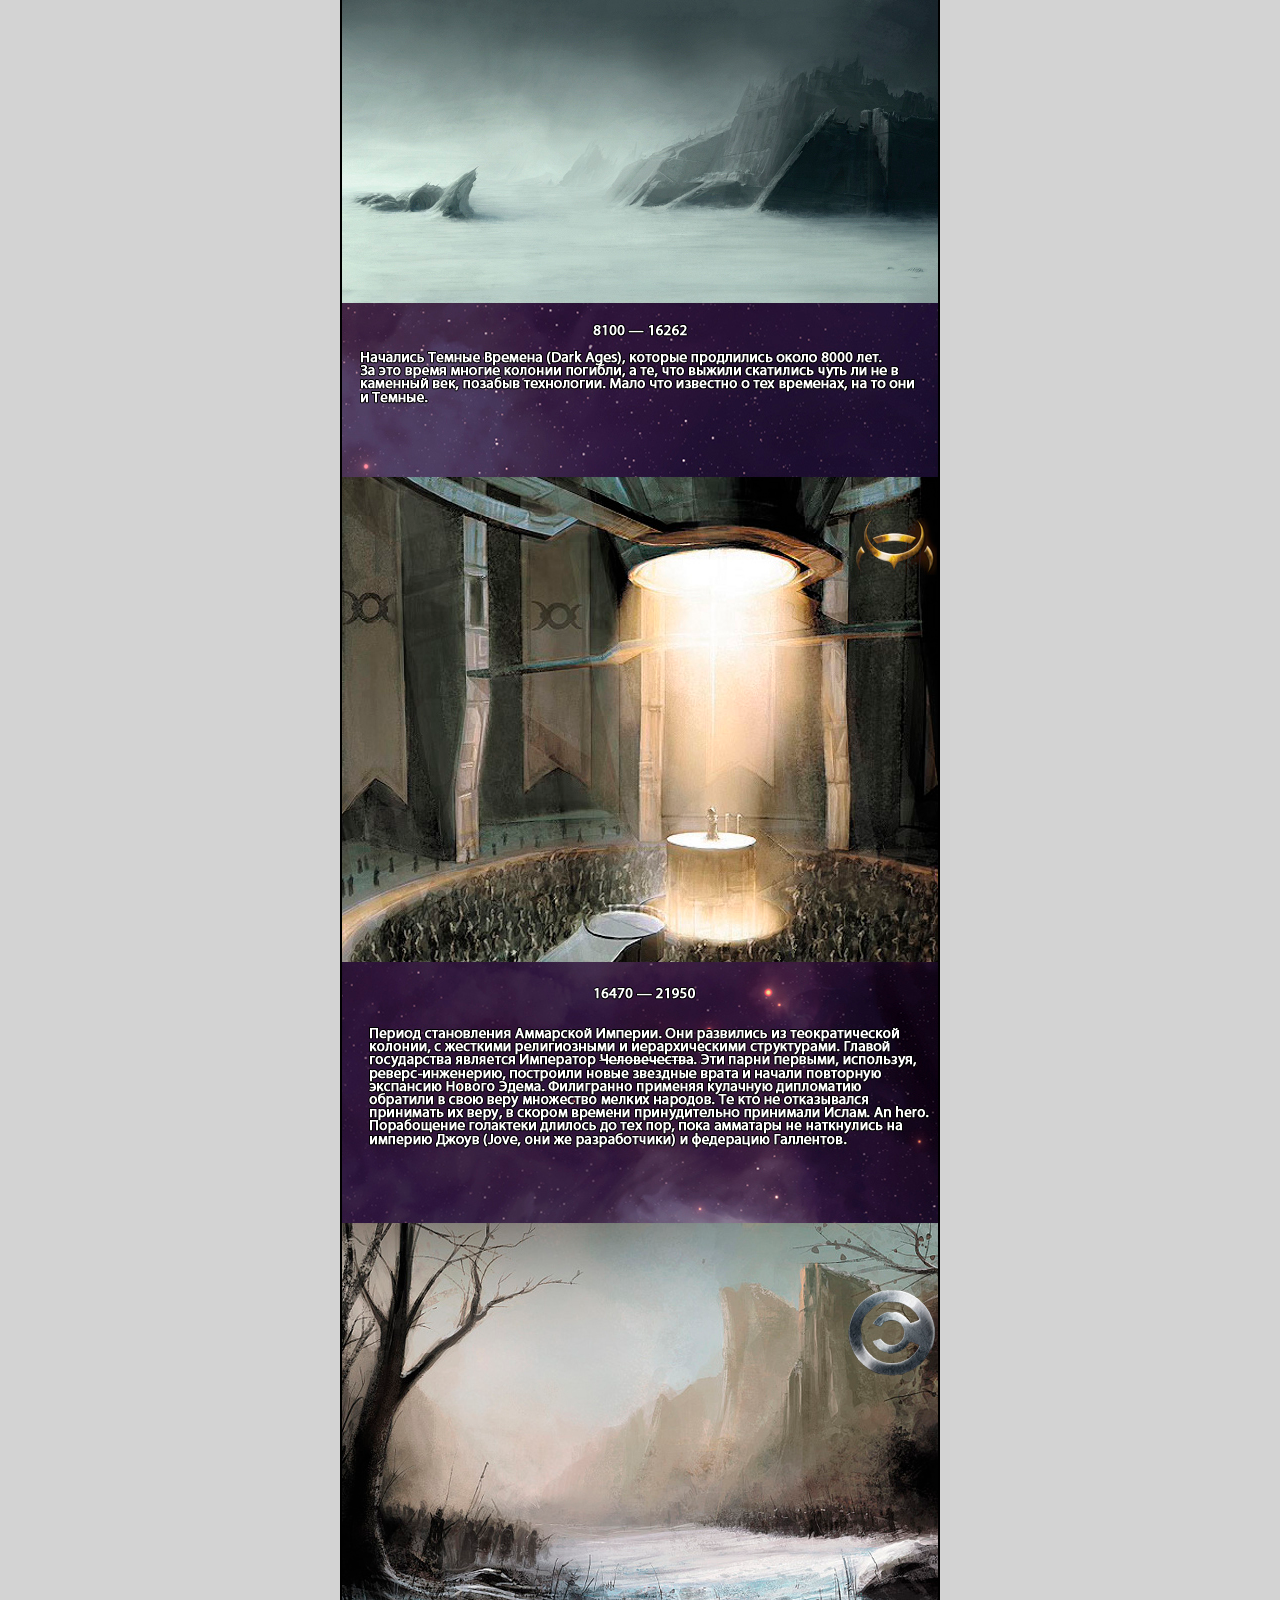
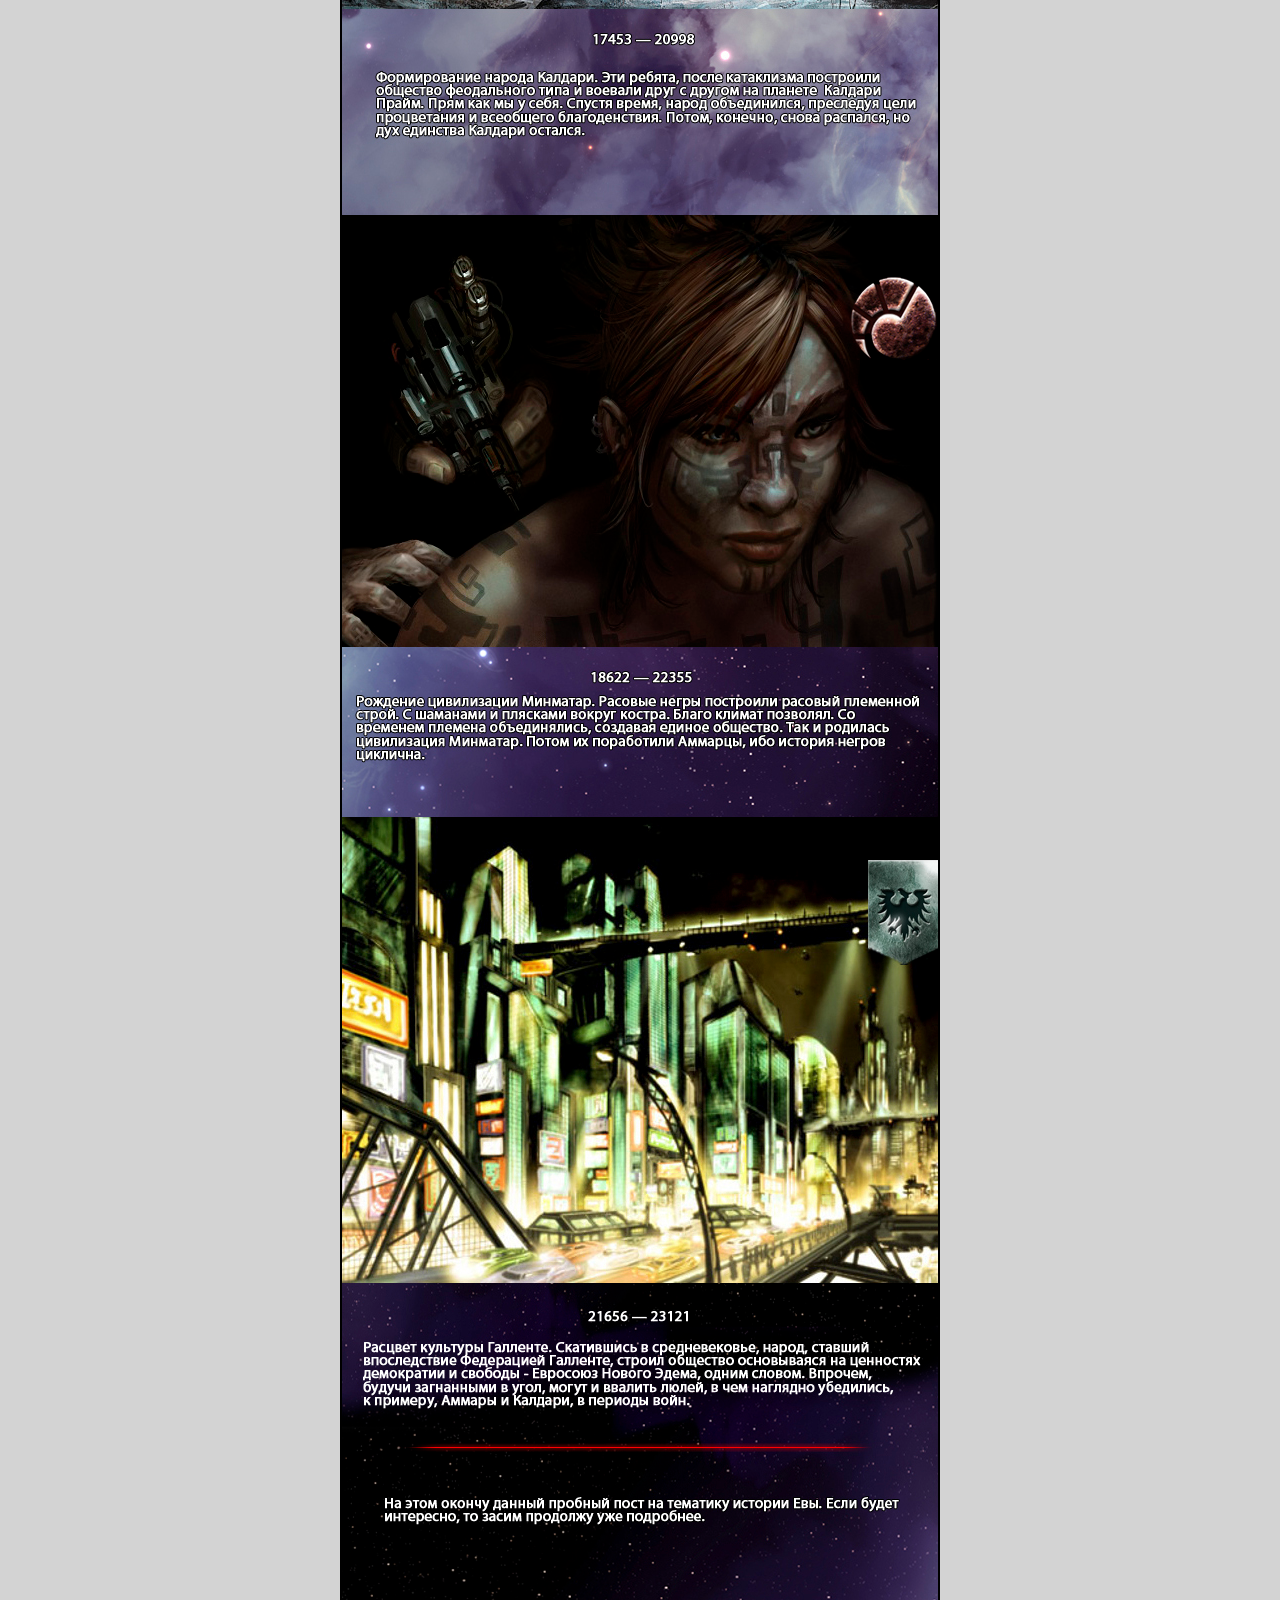
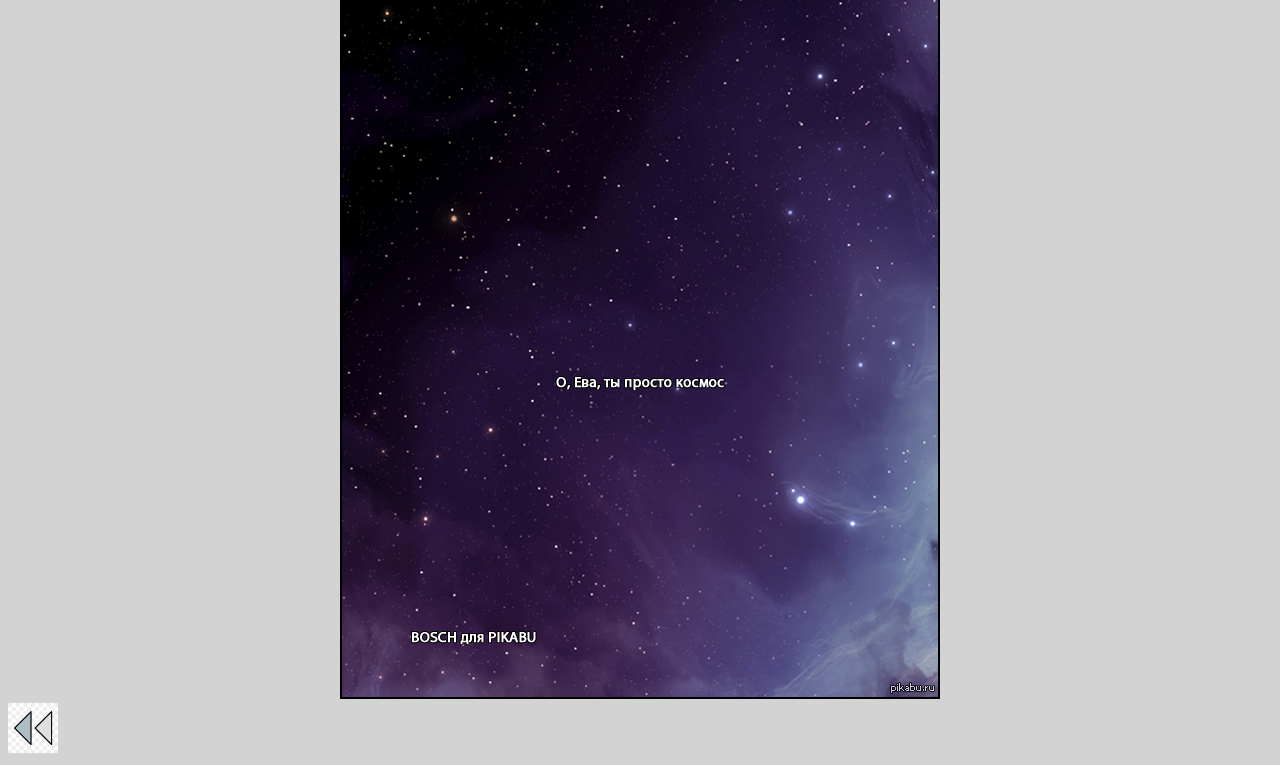
<file: istoria.html>
<!Doctype html>
<html>
<head>
    <title>istoria</title>
    <link rel="stylesheet" type="text/css" href="eve.css">
    </head>
<body>
    <big><p>Забытая Эра (AD 2730 — AD 8100</p></big>
    <p>AD 2730</p>

    <p>Полностью колонизирована солнечная система старой Земли</p>
    <p>AD 3691</p>

    <p>Открыта технология варпа</p>
<p></p>
    <p>AD 3805</p>
    <p>Конформисты, группа в границах Объединённой католической церкви, поселяется на Soekheviti, планете в системе Sol.
</p>
    <p>AD 3841</p>
    <p>Конформисты захватывают контроль над Soekheviti</p>
    <p>AD 3897</p>
    <p>Конформисты теряют мощь и изгнаны с Soekheviti</p>
    <p>AD 4224</p>
    <p>Изобретены варп-двигатели для кораблей</p>
    <p>AD 7987</p>
    <p>Открыта червоточина, ведущая в мир Евы</p>
    <p>AD 7989</p>
        <ul>
    <li>Первые исследователи проникают через червоточину.
    <li>Вскоре начинается массовая колонизация</li>
    <li> Конформисты, воодушевлённые одним из своих лидеров, Dano Gheinok, начинают переселяться в мир Евы. </li>
    <li>Gheinok направляет их в сторону планеты Athra (позднее Amarr Prime).
     Вторая планета в системе VH-451 куплена жителями системы Тау Кита.</li>
    </ul>
    <p>AD 7989–8061</p>
    <p>Новый Эдем и все соседние системы и созвездия быстро колонизируются.</p>
    <p>AD 7993</p>
    <p>Третья планета в системе VH-451 куплена мегакорпорацией. Вскоре после этого начинается колонизация.</p> 
    <p>AD 8000</p> 
    <p>Dano Gheinok объявляет себя Пророком и закладывает основание теократии Amarr</p>
    <p>AD 8017</p>
    <p>Открыта система CMS-17, позже переименованная в Pator. Главная планета, Matar, быстро колонизуется благодаря исключительно благоприятным условиям для жизни.
</p>
    <p>AD 8052</p>
     <p>Прибывает последний корабль колонистов с Тау Кита до закрытия врат Евы.</p>
    <p>AD 8061</p>
    <p>Врата Евы схлопываются</p>
    <p>AD 8061</p>
    <p>Последняя группа Конформистов прибывает на Athra. Конформисты заселяются на континенте Amarr, от которого они позднее возьмут имя</p>
    <p>AD 8100</p>
    <p>Малые поселения Нового Эдема вымирают, лишь некоторые сохранены присутствием более масштабных поселений поблизости.</p>
    <p>Тёмные времена (AD 8100 — AD 16262)</p>
    <p>Неизвестно</p>
    <p>Y113.7.7 Hilen Tukoss сбегает из Zainou Biotech в Республику Минматар [17].
текущий год</p>

    <i><div class="imgCenter"> <img src="1397030763_1414614820.jpg"></div></i>
    <a href="EVE.html"><img src="pngtree-vector-backward-arrows-icon-png-image_313512.jpg" width="50" height="50" ></a>
    

    </body>




</html>
</file>
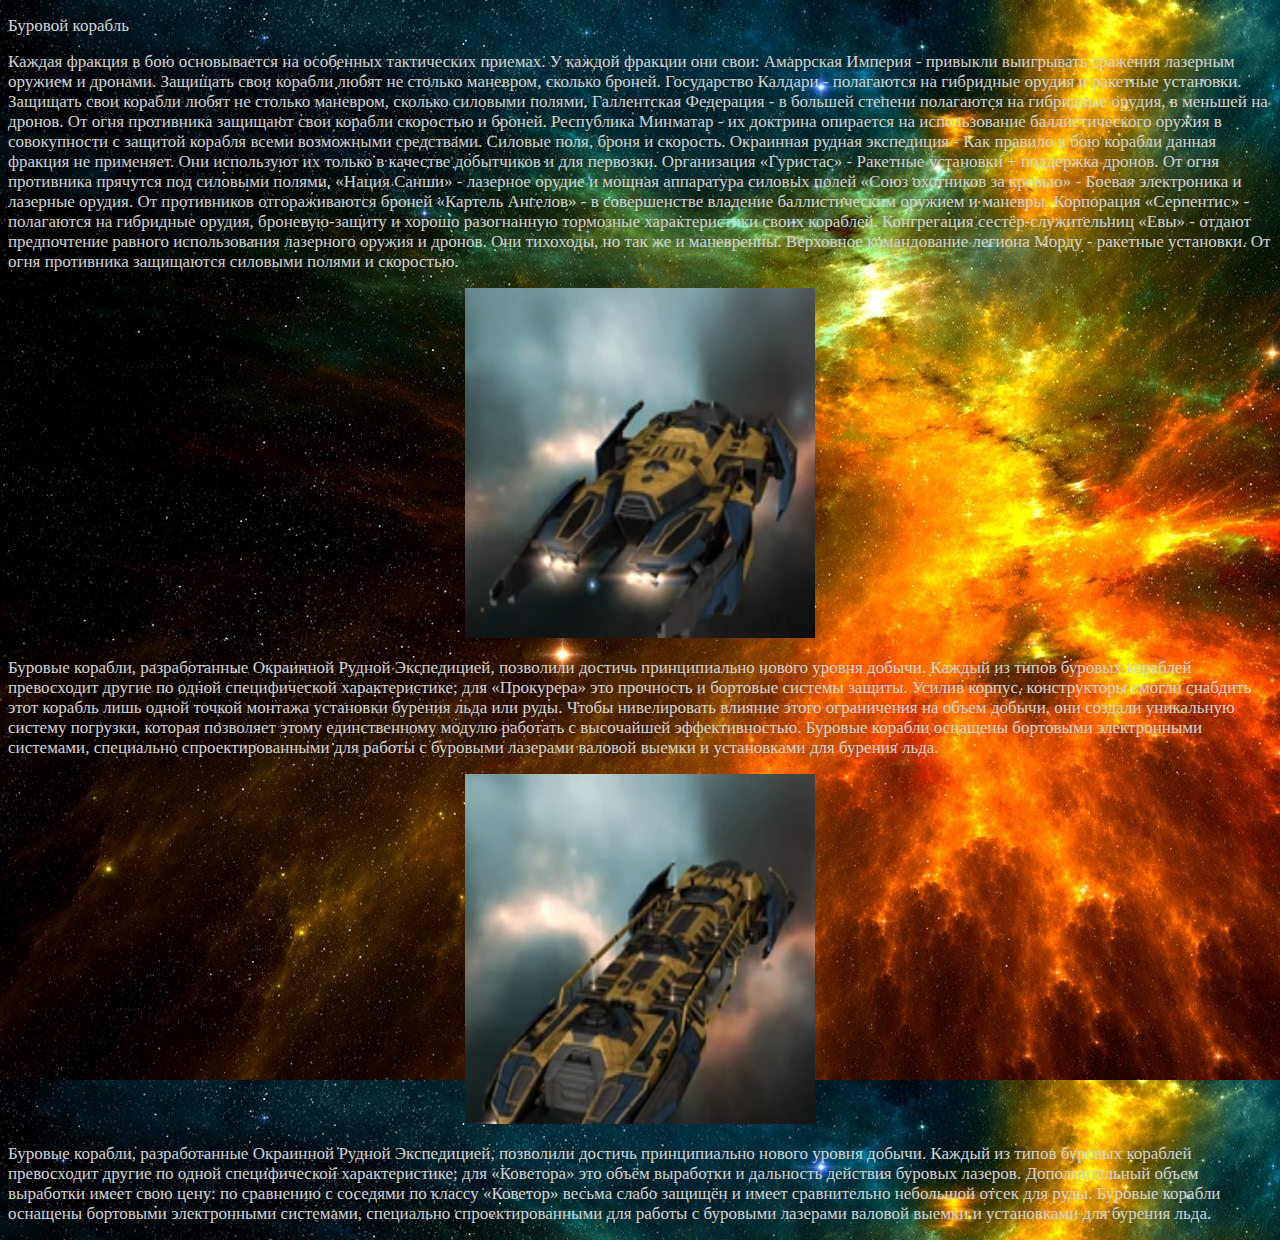
<file: korabli.html>
<!Doctype html>
<html lang="ru">
<head>
    <style> body{
        background-image: url(space-colors-space-33432401-1920-1080.jpg)
        }
    </style>
    <meta charset="utf-8">
    <title>Корабли</title>
    <link rel="stylesheet" type="text/css" href="eve-1.css">
    <link rel="stylesheet" type="text/css" href="eve.css">
    <link rel="stylesheet" type="text/css" href="menu.css">
    <link href="https://fonts.googleapis.com/css?family=Cuprum" rel="stylesheet">
<link rel="stylesheet" href="https://use.fontawesome.com/releases/v5.8.2/css/all.css" integrity="sha384-oS3vJWv+0UjzBfQzYUhtDYW+Pj2yciDJxpsK1OYPAYjqT085Qq/1cq5FLXAZQ7Ay" crossorigin="anonymous">
    <link rel="stylesheet">
    
    <p><color>Буровой корабль</color></p>
    <p><color>Каждая фракция в бою основывается на особенных тактических приемах. У каждой фракции они свои:

Амаррская Империя - привыкли выигрывать сражения лазерным оружием и дронами. Защищать свои корабли любят не столько маневром, сколько броней.
Государство Калдари - полагаются на гибридные орудия и ракетные установки. Защищать свои корабли любят не столько маневром, сколько силовыми полями.
Галлентская Федерация - в большей степени полагаются на гибридные орудия, в меньшей на дронов. От огня противника защищают свои корабли скоростью и броней.
Республика Минматар - их доктрина опирается на использование баллистического оружия в совокупности с защитой корабля всеми возможными средствами. Силовые поля, броня и скорость.
Окраинная рудная экспедиция - Как правило в бою корабли данная фракция не применяет. Они используют их только в качестве добытчиков и для первозки.
Организация «Гуристас» - Ракетные установки + поддержка дронов. От огня противника прячутся под силовыми полями.
«Нация Санши» - лазерное орудие и мощная аппаратура силовых полей
«Союз охотников за кровью» - Боевая электроника и лазерные орудия. От противников отгораживаются броней
«Картель Ангелов» - в совершенстве владение баллистическим оружием и маневры.
Корпорация «Серпентис» - полагаются на гибридные орудия, броневую-защиту и хорошо разогнанную тормозные характеристики своих кораблей.
Конгрегация сестёр-служительниц «Евы» - отдают предпочтение равного использования лазерного оружия и дронов. Они тихоходы, но так же и маневренны.
        Верховное командование легиона Морду - ракетные установки. От огня противника защищаются силовыми полями и скоростью.</color></p>
    
    <div  class="imgCenter"><img src="17480.png" width="350" height="350" ></div>
    <p><color>Буровые корабли, разработанные Окраинной Рудной Экспедицией, позволили достичь принципиально нового уровня добычи. Каждый из типов буровых кораблей превосходит другие по одной специфической характеристике; для «Прокурера» это прочность и бортовые системы защиты. Усилив корпус, конструкторы смогли снабдить этот корабль лишь одной точкой монтажа установки бурения льда или руды. Чтобы нивелировать влияние этого ограничения на объем добычи, они создали уникальную систему погрузки, которая позволяет этому единственному модулю работать с высочайшей эффективностью. Буровые корабли оснащены бортовыми электронными системами, специально спроектированными для работы с буровыми лазерами валовой выемки и установками для бурения льда.</color></p>
    <div class="imgCenter"><img src="17476.png" width="350" height="350" ></div>
    <p><color>Буровые корабли, разработанные Окраинной Рудной Экспедицией, позволили достичь принципиально нового уровня добычи. Каждый из типов буровых кораблей превосходит другие по одной специфической характеристике; для «Коветора» это объём выработки и дальность действия буровых лазеров. Дополнительный объем выработки имеет свою цену: по сравнению с соседями по классу «Коветор» весьма слабо защищён и имеет сравнительно небольшой отсек для руды. Буровые корабли оснащены бортовыми электронными системами, специально спроектированными для работы с буровыми лазерами валовой выемки и установками для бурения льда.</color></p>
</file>
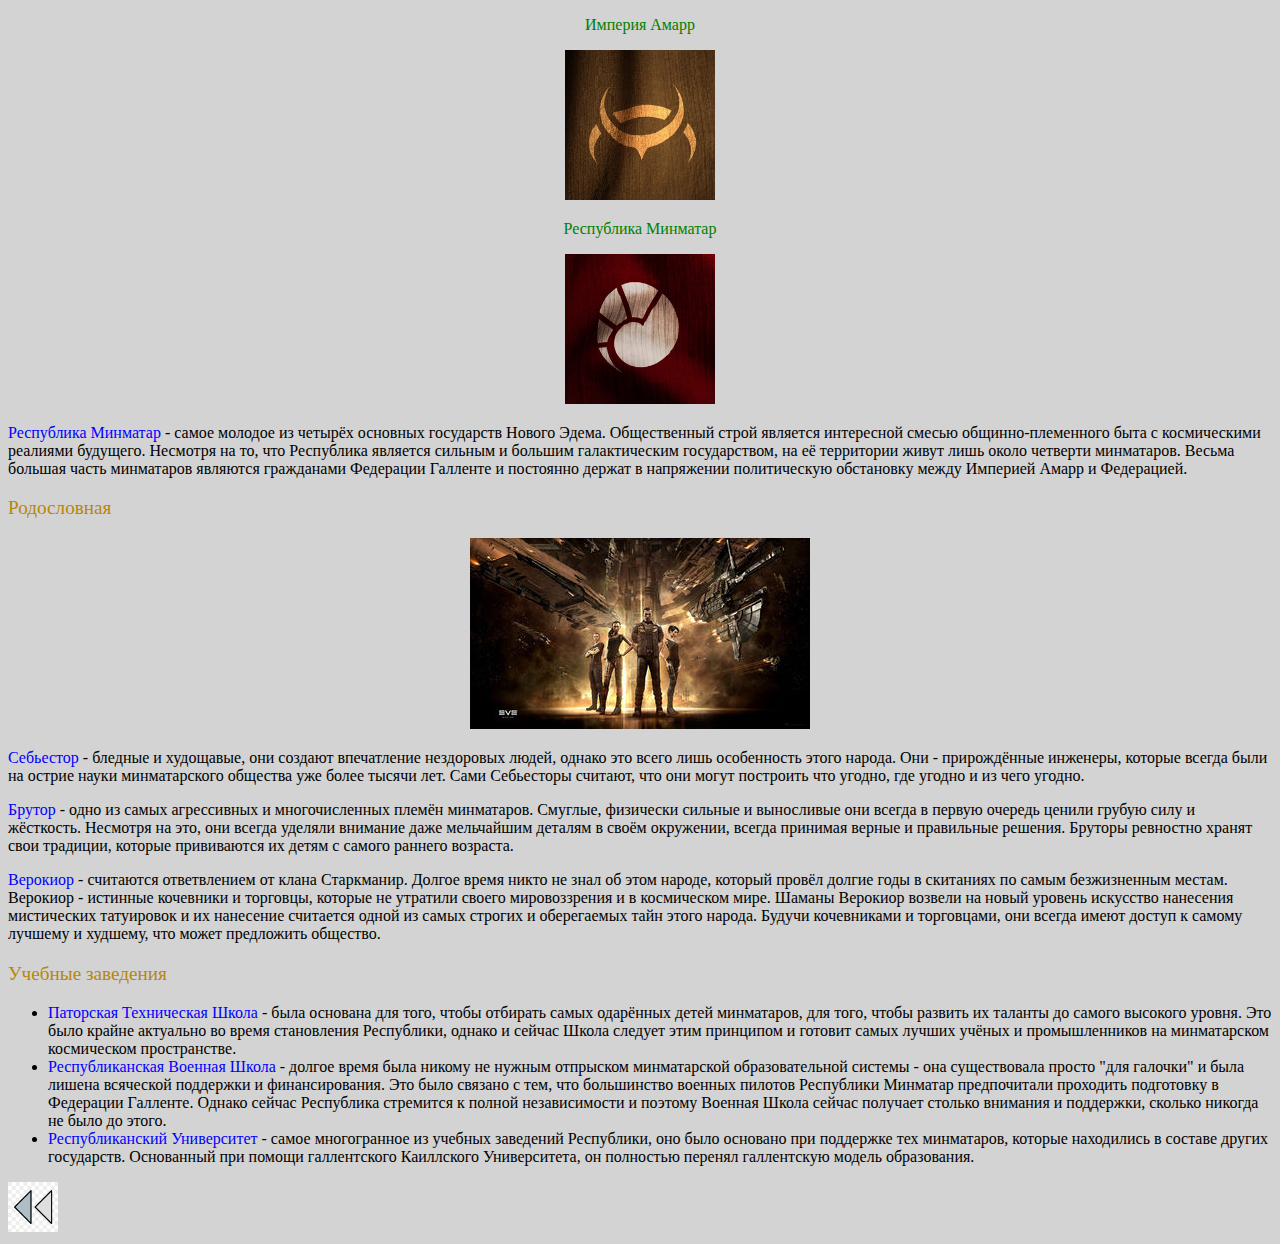
<file: Minmantar.html>
<!Doctype html>
<html>
    <head>
    </head>
<body>
    <link rel="stylesheet" type="text/css" href="eve.css">
    <link rel="stylesheet" type="text/css" href="eve.css">       
    <z><p>Империя Амарр</p></z> 
    <div class="imgCenter"> <img src="%D0%A4%D0%BB%D0%B0%D0%B3_%D0%B0%D0%BC%D0%B0%D1%80%D1%80.png" height="150" width="150"></div>
      <z><p>Республика Минматар</p></z>
    <div class="imgCenter"><img src="%D0%A4%D0%BB%D0%B0%D0%B3_%D0%BC%D0%B8%D0%BD%D0%BC%D0%B0%D1%82%D0%B0%D1%80.png" width="150" height="150"></div> 
    <p><d>Республика Минматар</d> - самое молодое из четырёх основных государств Нового Эдема. Общественный строй является интересной смесью общинно-племенного быта с космическими реалиями будущего. Несмотря на то, что Республика является сильным и большим галактическим государством, на её территории живут лишь около четверти минматаров. Весьма большая часть минматаров являются гражданами Федерации Галленте и постоянно держат в напряжении политическую обстановку между Империей Амарр и Федерацией.</p>
    <big> <v><p>Родословная</p></v></big>
    <div class="imgCenter">  <img src="%D0%9C1.jpg"></div>
    <p><d> Себьестор</d> - бледные и худощавые, они создают впечатление нездоровых людей, однако это всего лишь особенность этого народа. Они - прирождённые инженеры, которые всегда были на острие науки минматарского общества уже более тысячи лет. Сами Себьесторы считают, что они могут построить что угодно, где угодно и из чего угодно.</p>
    <p><d>Брутор </d>- одно из самых агрессивных и многочисленных племён минматаров. Смуглые, физически сильные и выносливые они всегда в первую очередь ценили грубую силу и жёсткость. Несмотря на это, они всегда уделяли внимание даже мельчайшим деталям в своём окружении, всегда принимая верные и правильные решения. Бруторы ревностно хранят свои традиции, которые прививаются их детям с самого раннего возраста.</p>
    <p><d>Верокиор </d>- считаются ответвлением от клана Старкманир. Долгое время никто не знал об этом народе, который провёл долгие годы в скитаниях по самым безжизненным местам. Верокиор - истинные кочевники и торговцы, которые не утратили своего мировоззрения и в космическом мире. Шаманы Верокиор возвели на новый уровень искусство нанесения мистических татуировок и их нанесение считается одной из самых строгих и оберегаемых тайн этого народа. Будучи кочевниками и торговцами, они всегда имеют доступ к самому лучшему и худшему, что может предложить общество.</p>
    <big><v><p>Учебные заведения</p></v></big>
    <ul>
    <li><d> Паторская Техническая Школа</d> - была основана для того, чтобы отбирать самых одарённых детей минматаров, для того, чтобы развить их таланты до самого высокого уровня. Это было крайне актуально во время становления Республики, однако и сейчас Школа следует этим принципом и готовит самых лучших учёных и промышленников на минматарском космическом пространстве.</li>
    <li><d>Республиканская Военная Школа </d> - долгое время была никому не нужным отпрыском минматарской образовательной системы - она существовала просто "для галочки" и была лишена всяческой поддержки и финансирования. Это было связано с тем, что большинство военных пилотов Республики Минматар предпочитали проходить подготовку в Федерации Галленте. Однако сейчас Республика стремится к полной независимости и поэтому Военная Школа сейчас получает столько внимания и поддержки, сколько никогда не было до этого.</li>
    <li><d>Республиканский Университет </d> - самое многогранное из учебных заведений Республики, оно было основано при поддержке тех минматаров, которые находились в составе других государств. Основанный при помощи галлентского Каиллского Университета, он полностью перенял галлентскую модель образования.</li>    
    </ul>
    
    
    
        <a href="EVE.html"><img src="pngtree-vector-backward-arrows-icon-png-image_313512.jpg" width="50" height="50" ></a>
        </body>

</html>
</file>
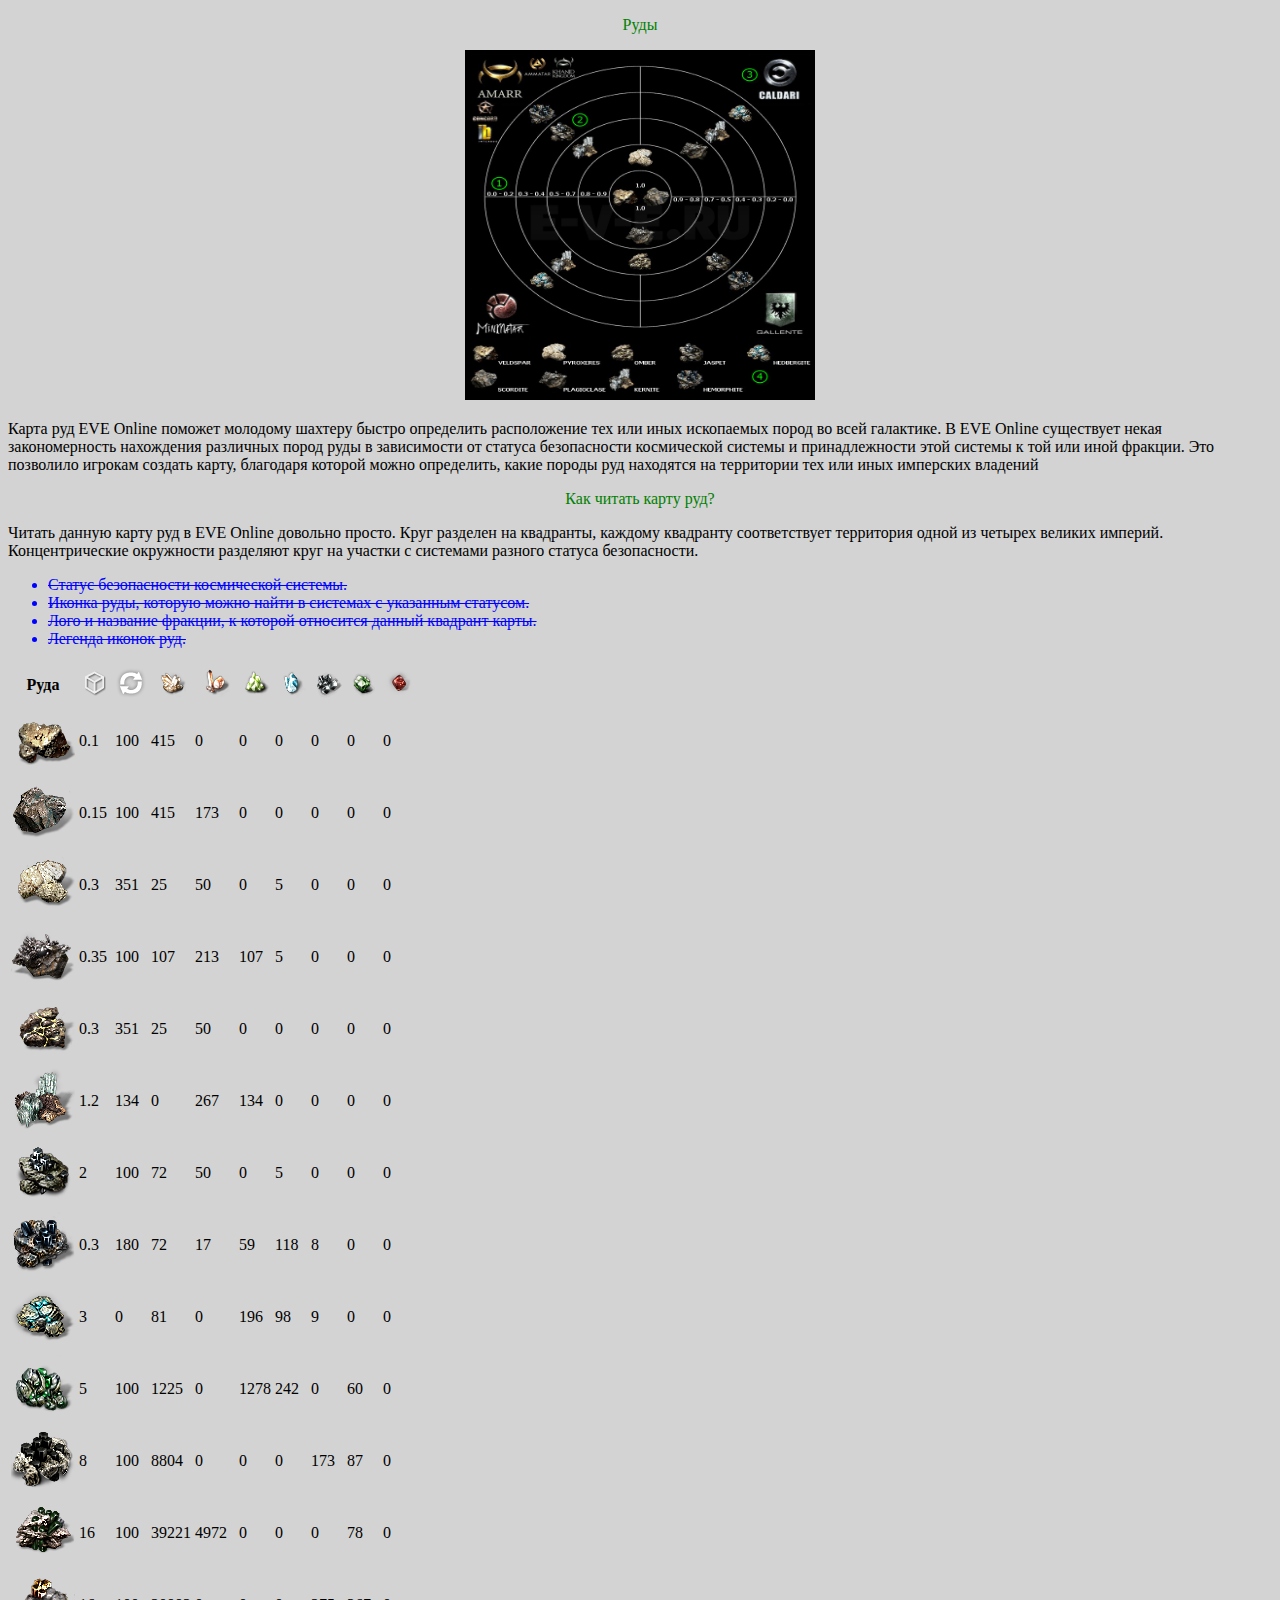
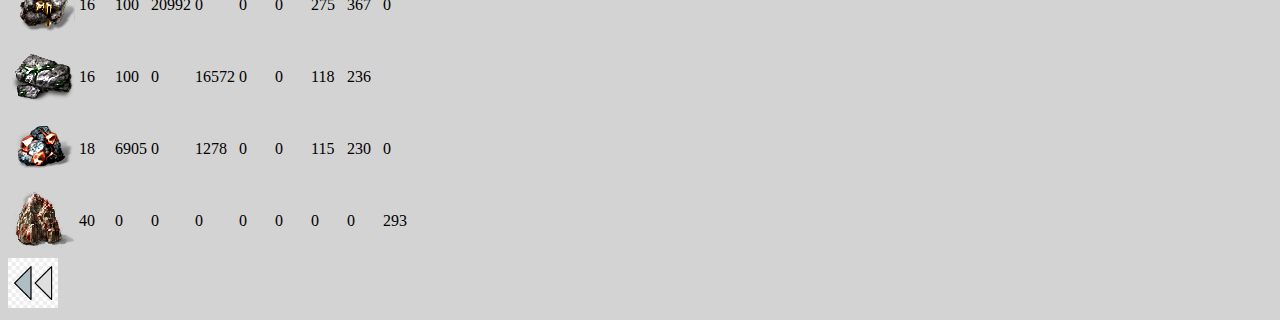
<file: ruda.html>
<!Doctype html>
<html>
<head>

    <link rel="stylesheet" type="text/css" href="eve.css">
    
    
    </head>
<body>

    <z> <p><a>Руды</a></p></z>
    <i><div class="imgCentr"> <img src="karta-rud-eve-online.png"; width="350" height="350" ></div></i>
    <p><a>Карта руд EVE Online поможет молодому шахтеру быстро определить расположение тех или иных ископаемых пород во всей галактике. В EVE Online существует некая закономерность нахождения различных пород руды в зависимости от статуса безопасности космической системы и принадлежности этой системы к той или иной фракции. Это позволило игрокам создать карту, благодаря которой можно определить, какие породы руд находятся на территории тех или иных имперских владений</a></p>
    <z><p><a>Как читать карту руд?</a></p></z>
    <p><a>Читать данную карту руд в EVE Online довольно просто. Круг разделен на квадранты, каждому квадранту соответствует территория одной из четырех великих империй. Концентрические окружности разделяют круг на участки с системами разного статуса безопасности.</a></p>
    <ul>
    <s><li>Статус безопасности космической системы.</li>
    <li> Иконка руды, которую можно найти в системах с указанным статусом.</li>
        <li> Лого и название фракции, к которой относится данный квадрант карты.</li>
        <li>Легенда иконок руд.</li></s>    
    </ul>
    <table>
    <tr>
    <th>Руда</th>
    <th><img src="cube.png" title="Обьем"> </th>
    <th><img src="105_32_7.png" title="Переработка"></th> 
    <th><img src="34_32.png" title="Darkness"></th>
    <th><img src="35_32.png" title=""></th>
    <th><img src="36_32.png" title=""></th>
    <th><img src="37_32.png" title=""></th>      
    <th><img src="38_32.png" title=""></th>      
    <th><img src="39_32.png" title=""></th>    
    <th><img src="11399_32.png" title=""></th></tr>
        
        <tr> <td><a href="https://eveonline.fandom.com/ru/wiki/Veldspar"><img src="1230_64.png" title="Veldspar"></a></td><td>0.1</td><td> 100</td><td> 415</td><td> 0</td><td> 0</td><td> 0</td><td> 0</td><td> 0</td><td> 0</td> </tr> 
        <tr> <td><a href="https://eve.fandom.com/wiki/Scordite"><img src="1228_64.png" title="	Scordite"></a></td><td>0.15</td><td>100</td><td>415</td><td>173</td><td>0</td><td>0</td><td>0</td><td>0</td><td>0</td>     </tr>
     <tr> <td><a href="https://eveonline.fandom.com/ru/wiki/Pyroxeres/Pyroxeres"><img src="1224_64%20(1).png" title="Pyroxeres"></a></td><td>0.3</td><td>351</td><td>25</td><td>50</td><td>0</td><td>5</td><td>0</td><td>0</td><td>0</td>    </tr>
        <tr> <td><a href="https://eveonline.fandom.com/ru/wiki/Plagioclase/Plagioclase"> <img src="18_64.png" title="Plagioclase"></a></td><td>0.35</td><td>100</td><td>107 </td><td>213</td><td>107</td><td>5</td><td>0</td><td>0</td><td>0</td>    </tr>
        <tr> <td><a href="https://eve-online.fandom.com/ru/wiki/Omber"><img src="1227_64.png" title="Omber"></a></td><td>0.3</td><td>351</td><td>25</td><td>50</td><td>0</td><td>0</td><td>0</td><td>0</td><td>0</td>    </tr>
        <tr> <td><a href="http://www.all-strange-machines.narod.ru/Files/asteroids/Kernite.html"><img src="20_64.png" title="Kernite"></a></td><td>1.2</td><td>134</td><td>0</td><td>267</td><td>134</td><td>0</td><td>0</td><td>0</td><td>0</td>    </tr>
        <tr> <td><a href="https://eve.fandom.com/wiki/Jaspet"><img src="1226_64.png" title="Jaspet"></a></td><td>2</td><td>100</td><td>72</td><td>50</td><td>0</td><td>5</td><td>0</td><td>0</td><td>0</td>    </tr>
        <tr> <td><a href="https://eve.fandom.com/wiki/Hemorphite"><img src="1231_64.png" title="Hemorphite"></a></td><td>0.3</td><td>180</td><td>72</td><td>17</td><td>59</td><td>118</td><td>8</td><td>0</td><td>0</td>    </tr>
        <tr> <td><a href="https://eve.fandom.com/wiki/Hedbergite"><img src="21_64.png" title="Hedbergite"></a></td><td>3</td><td>0</td><td>81</td><td>0</td><td>196</td><td>98</td><td>9</td><td>0</td><td>0</td>    </tr>
        <tr> <td><a href="https://eve.fandom.com/wiki/Gneiss"><img src="1229_64.png" title="Gneiss"></a></td><td>5</td><td>100</td><td>1225</td><td>0</td><td>1278</td><td>242</td><td>0</td><td>60</td><td>0</td>   </tr>
        <tr> <td><a href="https://eve.fandom.com/wiki/Dark_Ochre"><img src="1232_64.png" title="Dark Ochre"></a></td><td>8</td><td>100</td><td>8804</td><td>0</td><td>0</td><td>0</td><td>173</td><td>87</td><td>0</td>    </tr>
        <tr> <td><a href="https://eve.fandom.com/wiki/Spodumain"><img src="19_64.png" title="Spodumain"></a></td><td>16</td><td>100</td><td>39221</td><td>4972</td><td>0</td><td>0</td><td>0</td><td>78</td><td>0</td>    </tr>
        <tr> <td><a href="https://eve.fandom.com/wiki/Crokite"><img src="1225_64.png" title="	Crokite"></a></td><td>16</td><td>100</td><td>20992</td><td>0</td><td>0</td><td>0</td><td>275</td><td>367</td><td>0</td>    </tr>
        <tr> <td><a href="https://eve.fandom.com/wiki/Bistot"><img src="1223_64.png" title="Bistot"></a></td><td>16</td><td>100</td><td>0</td><td>16572</td><td>0</td><td>0</td><td>118</td><td>236</td><td></td>    </tr>
        <tr> <td><a href="https://eveonline.fandom.com/ru/wiki/Arkono"><img src="22_64.png" title=""></a></td><td>18</td><td>6905</td><td>0</td><td>1278</td><td>0</td><td>0</td><td>115</td><td>230</td><td>0</td>    </tr>
        <tr> <td><a href="https://eve.fandom.com/wiki/Mercoxit"><img src="11396_64.png" title="Mercoxit"></a></td><td>40</td><td>0</td><td>0</td><td>0</td><td>0</td><td>0</td><td>0</td><td>0</td><td>293</td>    </tr>
       </table>
    
    <a href="EVE.html"><img src="pngtree-vector-backward-arrows-icon-png-image_313512.jpg" width="50" height="50" ></a>
    </body>
    
    

</html>
</file>
<file: eve-1.css>
body{
    background-image: image("D:\Программы\Движок\Bracets\eve\002.jpg    ");

}
</file>
<file: eve.css>
z{ color: green;
    font-family: fantasy;
    
    text-align: center;
    
}
s{ color: blue;
    font-family: cursive;
    
}
d{ color: blue;
    font-family: cursive;
    text-align: left;  
}
v{ color:darkgoldenrod;
    font-family: inherit;
    
    
}
i{
    text-align: center;
}
.imgCenter {text-align:center;}
body {
    background-color: lightgray;
}
center{
    text-align: center;
}
white{
    color: white;
    font-size: 20px;
}
size{
   
    font-size: 100px;

/* Permalink - use to edit and share this gradient: https://colorzilla.com/gradient-editor/#959595+0,0d0d0d+46,010101+50,0a0a0a+53,4e4e4e+76,383838+87,1b1b1b+100;Black+Gloss+Pipe */
background: rgb(149,149,149); /* Old browsers */
background: -moz-linear-gradient(top,  rgba(149,149,149,1) 0%, rgba(13,13,13,1) 46%, rgba(1,1,1,1) 50%, rgba(10,10,10,1) 53%, rgba(78,78,78,1) 76%, rgba(56,56,56,1) 87%, rgba(27,27,27,1) 100%); /* FF3.6-15 */
background: -webkit-linear-gradient(top,  rgba(149,149,149,1) 0%,rgba(13,13,13,1) 46%,rgba(1,1,1,1) 50%,rgba(10,10,10,1) 53%,rgba(78,78,78,1) 76%,rgba(56,56,56,1) 87%,rgba(27,27,27,1) 100%); /* Chrome10-25,Safari5.1-6 */
background: linear-gradient(to bottom,  rgba(149,149,149,1) 0%,rgba(13,13,13,1) 46%,rgba(1,1,1,1) 50%,rgba(10,10,10,1) 53%,rgba(78,78,78,1) 76%,rgba(56,56,56,1) 87%,rgba(27,27,27,1) 100%); /* W3C, IE10+, FF16+, Chrome26+, Opera12+, Safari7+ */
filter: progid:DXImageTransform.Microsoft.gradient( startColorstr='#959595', endColorstr='#1b1b1b',GradientType=0 ); /* IE6-9 */


 color:lightgray;
}
color{
    color: lightgray;
    font-size: 17px;
}
</file>
<file: menu.css>
header {
    margin-top: 200px;
    font-family: Cuprum, Arial, Helvetical, sans-serif;

}
.dws-menu *{
    margin: 0;
    padding:0;
    
}
.dws-menu ul
.dws-menu ol{
    list-style: none;
}
.dws-menu > ul{
    display:flex;
    justify-content: center;
}
.dws-menu > ul li a{
    display: block;
   /* Permalink - use to edit and share this gradient: https://colorzilla.com/gradient-editor/#ffffff+37,ededed+70 */
background: #ffffff; /* Old browsers */
background: -moz-linear-gradient(top,  #ffffff 37%, #ededed 70%); /* FF3.6-15 */
background: -webkit-linear-gradient(top,  #ffffff 37%,#ededed 70%); /* Chrome10-25,Safari5.1-6 */
background: linear-gradient(to bottom,  #ffffff 37%,#ededed 70%); /* W3C, IE10+, FF16+, Chrome26+, Opera12+, Safari7+ */
filter: progid:DXImageTransform.Microsoft.gradient( startColorstr='#ffffff', endColorstr='#ededed',GradientType=0 ); /* IE6-9 */

    padding: 15px 30px 15px 40px;
    font-size: 14px;
    color: #454547;
    text-decoration: none;
    text-transform: uppercase;
    transition: all 0.3s ease;
}
.dws-menu > ul li{
    position: relative;
    border-right: 1px solid #c7c8ca;
}
.dws-menu > ul li > a i.fa{
    position: absolute;
    top: 15px;
    left: 20px;
    font-size: 18px;
}
.dws-menu > ul li:first-child{
    border-left: 1px solid #b2b3b5;
}
.dws-menu > ul li:last-child{
    border-right: 1px solid #babbbb;
}
.dws-menu li a:hover{
   /* Permalink - use to edit and share this gradient: https://colorzilla.com/gradient-editor/#ffd65e+0,febf04+100;Yellow+3D+%232 */
background: #ffd65e; /* Old browsers */
background: -moz-linear-gradient(top,  #ffd65e 0%, #febf04 100%); /* FF3.6-15 */
background: -webkit-linear-gradient(top,  #ffd65e 0%,#febf04 100%); /* Chrome10-25,Safari5.1-6 */
background: linear-gradient(to bottom,  #ffd65e 0%,#febf04 100%); /* W3C, IE10+, FF16+, Chrome26+, Opera12+, Safari7+ */
filter: progid:DXImageTransform.Microsoft.gradient( startColorstr='#ffd65e', endColorstr='#febf04',GradientType=0 ); /* IE6-9 */

    color: #ffffff;
    box-shadow: 1px 5px 10px -5px black;
    transition: all 0.3s ease;
}
/*Стили*/
.dws-menu   li ul{
    position: absolute;
    min-width: 150px;
    display: none;
}
.dws-menu li > uk li{
    border: 1px solid #c7c8ca;
}

.dws-menu li > ul li a{
    padding: 10px;
    text-transform: none;
    background: #e4e4e5;
}
 
.dws-menu li > ul li ul{
    position: absolute;
    right: -150px;
    top: 0px;
    }
.dws-menu li:hover > ul{
    display: block;
}
</file>
